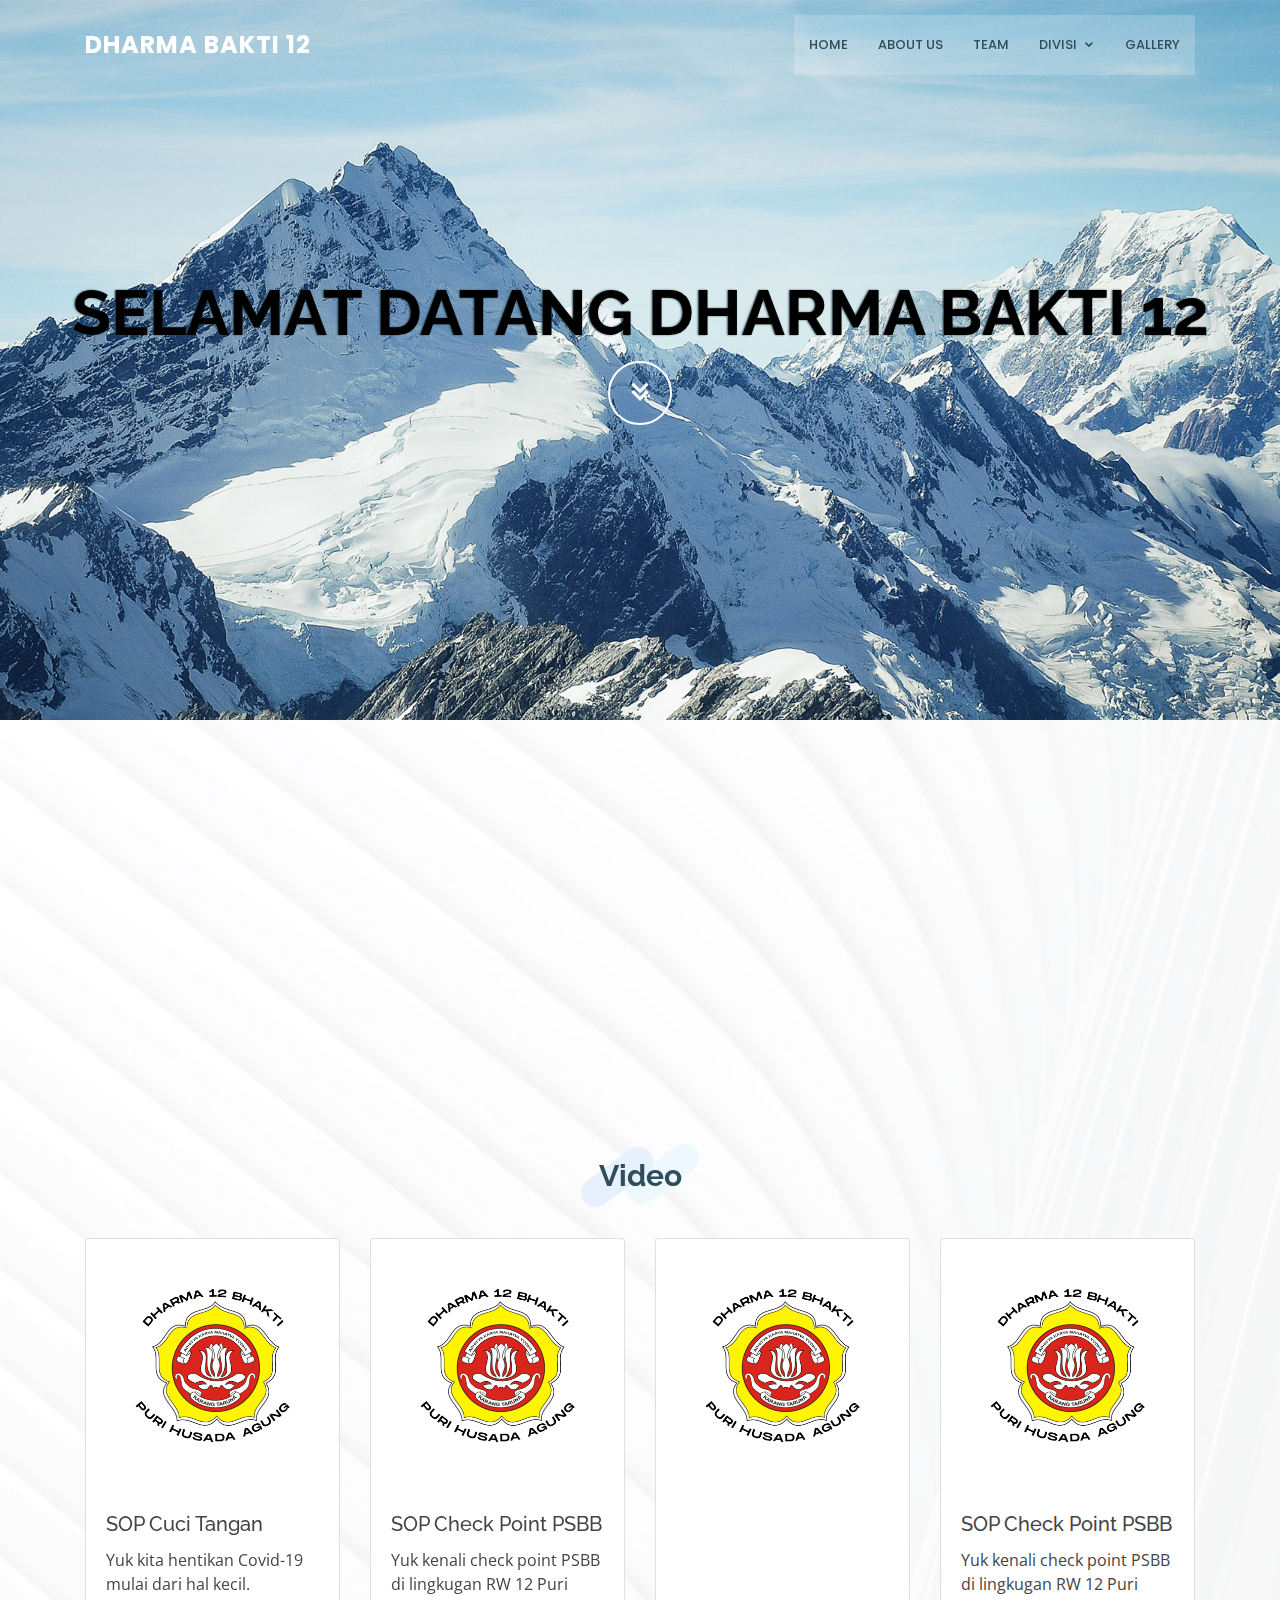
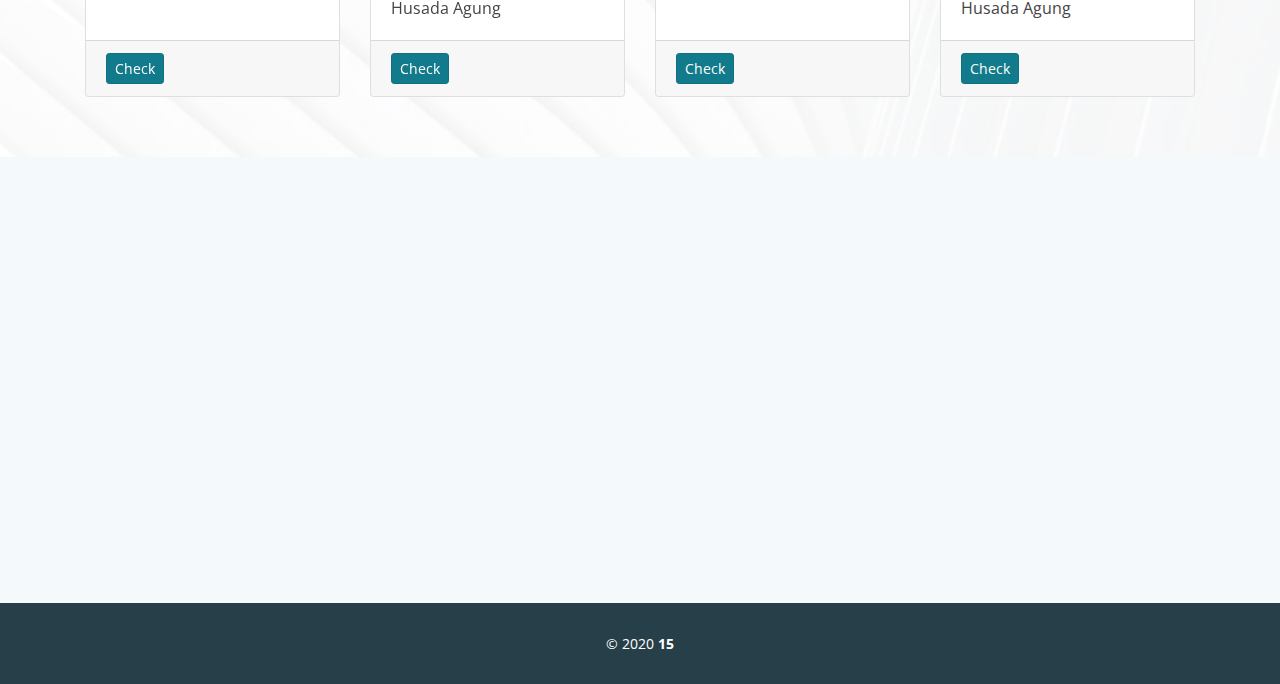
<file: index.html>
<!DOCTYPE html>
<html lang="en">

<head>
  <meta charset="utf-8">
  <meta content="width=device-width, initial-scale=1.0" name="viewport">

  <title>Karang Taruna Dharma Bakti 12</title>
  <meta content="" name="descriptison">
  <meta content="" name="keywords">

  <!-- Favicons -->
  <link href="assets/img/dbakti.png" rel="icon">

  <!-- Google Fonts -->
  <link href="https://fonts.googleapis.com/css?family=Open+Sans:300,300i,400,400i,600,600i,700,700i|Raleway:300,300i,400,400i,500,500i,600,600i,700,700i|Poppins:300,300i,400,400i,500,500i,600,600i,700,700i" rel="stylesheet">

  <!-- Vendor CSS Files -->
  <link href="assets/vendor/bootstrap/css/bootstrap.min.css" rel="stylesheet">
  <link href="assets/vendor/icofont/icofont.min.css" rel="stylesheet">
  <link href="assets/vendor/boxicons/css/boxicons.min.css" rel="stylesheet">
  <link href="assets/vendor/venobox/venobox.css" rel="stylesheet">
  <link href="assets/vendor/owl.carousel/assets/owl.carousel.min.css" rel="stylesheet">
  <link href="assets/vendor/aos/aos.css" rel="stylesheet">

  <!-- Template Main CSS File -->
  <link href="assets/css/style.css" rel="stylesheet">
</head>

<body>

  <!-- ======= Header ======= -->
  <header id="header" class="fixed-top header-transparent">
    <div class="container d-flex align-items-center">

      <div class="logo mr-auto">
        <h1 class="text-light"><a href="index.html"><span>Dharma Bakti 12</span></a></h1>
        <!-- Uncomment below if you prefer to use an image logo -->
        <!-- <a href="index.html"><img src="assets/img/logo.png" alt="" class="img-fluid"></a>-->
      </div>

      <nav class="nav-menu d-none d-lg-block">
        <ul>
          <li><a href="index.html">Home</a></li>
          <li><a href="about.html">About Us</a></li>
          <li><a href="team.html">Team</a></li>
          <li class="drop-down"><a href="">Divisi</a>
            <ul>
              <li><a href="olahraga.html">Olah Raga</a></li>
              <li><a href="ekonomi.html">Ekonomi</a></li>
              <li><a href="agama.html">Agama</a></li>
              <li><a href="humas.html">Humas & Publikasi</a></li>
            </ul>
            <li><a href="gallery.html">Gallery</a></li>
          </li>          

        </ul>
      </nav><!-- .nav-menu -->

    </div>
  </header><!-- End Header -->

  <!-- ======= Hero Section ======= -->
  <section id="hero">
    <div class="hero-container" data-aos="fade-up">
      <h1>Selamat Datang Dharma Bakti 12</h1>
      <a href="#about" class="btn-get-started scrollto"><i class="bx bx-chevrons-down"></i></a>
    </div>
  </section><!-- End Hero -->

  <main id="main">

    <!-- ======= About Section ======= -->
    <section id="about" class="about">
      <div class="container">

        <div class="row no-gutters">
          <div class="content col-xl-5 d-flex align-items-stretch" data-aos="fade-up">
            <div class="content">
              <h3>Karang Taruna Dharma Bakti 12</h3>
              <p>
                Karang Taruna Dharma Bakti 12 merupakan Organisasi yang Berada di Lingkungan RW 12 Puri Husada Agung, Gunung Sindur, Bogor</p>
              <a href="about.html" class="about-btn">About us <i class="bx bx-chevron-right"></i></a>
            </div>
          </div>
          <div class="col-xl-7 d-flex align-items-stretch">
            <div class="icon-boxes d-flex flex-column justify-content-center">
              <div class="row">
                <div class="col-md-6 icon-box" data-aos="fade-up" data-aos-delay="100">
                  <i class="bx bx-football"></i>
                  <h4>Divisi Olahraga</h4>
                  <a href="olahraga.html" class="btn btn-light btn-sm btn-lg active" role="button" aria-pressed="true">Read More</a>
                </div>
                <div class="col-md-6 icon-box" data-aos="fade-up" data-aos-delay="200">
                  <i class="bx bx-receipt"></i>
                  <h4>Divisi Ekonomi</h4>
                  <a href="ekonomi.html" class="btn btn-light btn-sm btn-lg active" role="button" aria-pressed="true">Read More</a>                  
                </div>
                <div class="col-md-6 icon-box" data-aos="fade-up" data-aos-delay="300">
                  <i class="bx bx-home-alt"></i>
                  <h4>Divisi Agama</h4>
                  <a href="agama.html" class="btn btn-light btn-sm btn-lg active" role="button" aria-pressed="true">Read More</a>
                </div>
                <div class="col-md-6 icon-box" data-aos="fade-up" data-aos-delay="400">
                  <i class="bx bx-camera"></i>
                  <h4>Divisi Humas & Publikasi</h4>
                  <a href="humas.html" class="btn btn-light btn-sm btn-lg active" role="button" aria-pressed="true">Read More</a>
                </div>
              </div>
            </div><!-- End .content-->
          </div>
        </div>
            
      <div class="section-title data-aos="fade-up" data-aos-delay="50"">
      <h3>Video</h3>
      </div>
      <div class="card-deck">
      <div class="card">
        <img src="assets/img/dbakti.png" class="card-img-top" alt="...">
        <div class="card-body">
          <h5 class="card-title">SOP Cuci Tangan</h5>
          <p class="card-text">Yuk kita hentikan Covid-19 mulai dari hal kecil.</p>
        </div>
        <div class="card-footer">
          <a href="https://www.instagram.com/tv/B_UKaKNgUDg/?utm_source=ig_web_copy_link" class="btn btn-info btn-sm btn-lg active" role="button" aria-pressed="true">Check</a>
        </div>
      </div>
      <div class="card">
        <img src="assets/img/dbakti.png" class="card-img-top" alt="...">
        <div class="card-body">
          <h5 class="card-title">SOP Check Point PSBB</h5>
          <p class="card-text">Yuk kenali check point PSBB di lingkugan RW 12 Puri Husada Agung</p>
        </div>
        <div class="card-footer">
          <a href="https://www.instagram.com/tv/B_KCFByAspp/?utm_source=ig_web_copy_link" class="btn btn-info btn-sm btn-lg active" role="button" aria-pressed="true">Check</a>
        </div>
      </div>
      <div class="card">
        <img src="assets/img/dbakti.png" class="card-img-top" alt="...">
        <div class="card-body">
          <h5 class="card-title"></h5>
          <p class="card-text"></p>
        </div>
        <div class="card-footer">
          <a href="" class="btn btn-info btn-sm btn-lg active" role="button" aria-pressed="true">Check</a>
        </div>
      </div>
      <div class="card">
        <img src="assets/img/dbakti.png" class="card-img-top" alt="...">
        <div class="card-body">
          <h5 class="card-title">SOP Check Point PSBB</h5>
          <p class="card-text">Yuk kenali check point PSBB di lingkugan RW 12 Puri Husada Agung</p>
        </div>
        <div class="card-footer">
          <a href="https://www.instagram.com/tv/B_KCFByAspp/?utm_source=ig_web_copy_link" class="btn btn-info btn-sm btn-lg active" role="button" aria-pressed="true">Check</a>
        </div>
      </div>
    </div>    

      </div>
    </section><!-- End About Section -->    
    
    <!-- ======= Contact Section ======= -->
    <section id="contact" class="contact section-bg">
      <div class="container">

        <div class="section-title" data-aos="fade-in" data-aos-delay="100">
          <h2>Contact</h2>
        </div>

        <div class="row" data-aos="fade-up" data-aos-delay="100">
          <div class="col-lg-6">
            <div class="info-box mb-4">
              <i class="bx bx-map"></i>
              <h3>Alamat</h3>
              <p>Komplek Puri Husada Agung RW 012, Gunung Sindur, Bogor, 16340</p>
            </div>
          </div>

          <div class="col-lg-3 col-md-6">
            <div class="info-box  mb-4">
              <i class="bx bx-envelope"></i>
              <h3>Email</h3>
              <p>dbakti12@gmail.com</p>
            </div>
          </div>

          <div class="col-lg-3 col-md-6">
            <div class="info-box  mb-4">
              <i class="bx bx-phone-call"></i>
              <h3>Call Us</h3>
              <p>0896-9989-6301</p>
            </div>
          </div>

        </div>

        </div>

      </div>
    </section><!-- End Contact Section -->

  </main><!-- End #main -->

  <!-- ======= Footer ======= -->
  <footer id="footer">
    <div class="footer-top">
    </div>

    <div class="container">
      <div class="copyright">
        &copy; 2020 <strong><span>15</span></strong>
      </div>
      <div class="credits">
        <!-- All the links in the footer should remain intact. -->
        <!-- You can delete the links only if you purchased the pro version. -->
        <!-- Licensing information: https://bootstrapmade.com/license/ -->
        <!-- Purchase the pro version with working PHP/AJAX contact form: https://bootstrapmade.com/squadfree-free-bootstrap-template-creative/ -->
      </div>
    </div>
  </footer><!-- End Footer -->

  <a href="#" class="back-to-top"><i class="icofont-simple-up"></i></a>

  <!-- Vendor JS Files -->
  <script src="assets/vendor/jquery/jquery.min.js"></script>
  <script src="assets/vendor/bootstrap/js/bootstrap.bundle.min.js"></script>
  <script src="assets/vendor/jquery.easing/jquery.easing.min.js"></script>
  <script src="assets/vendor/php-email-form/validate.js"></script>
  <script src="assets/vendor/waypoints/jquery.waypoints.min.js"></script>
  <script src="assets/vendor/counterup/counterup.min.js"></script>
  <script src="assets/vendor/isotope-layout/isotope.pkgd.min.js"></script>
  <script src="assets/vendor/venobox/venobox.min.js"></script>
  <script src="assets/vendor/owl.carousel/owl.carousel.min.js"></script>
  <script src="assets/vendor/aos/aos.js"></script>

  <!-- Template Main JS File -->
  <script src="assets/js/main.js"></script>

</body>

</html>
</file>
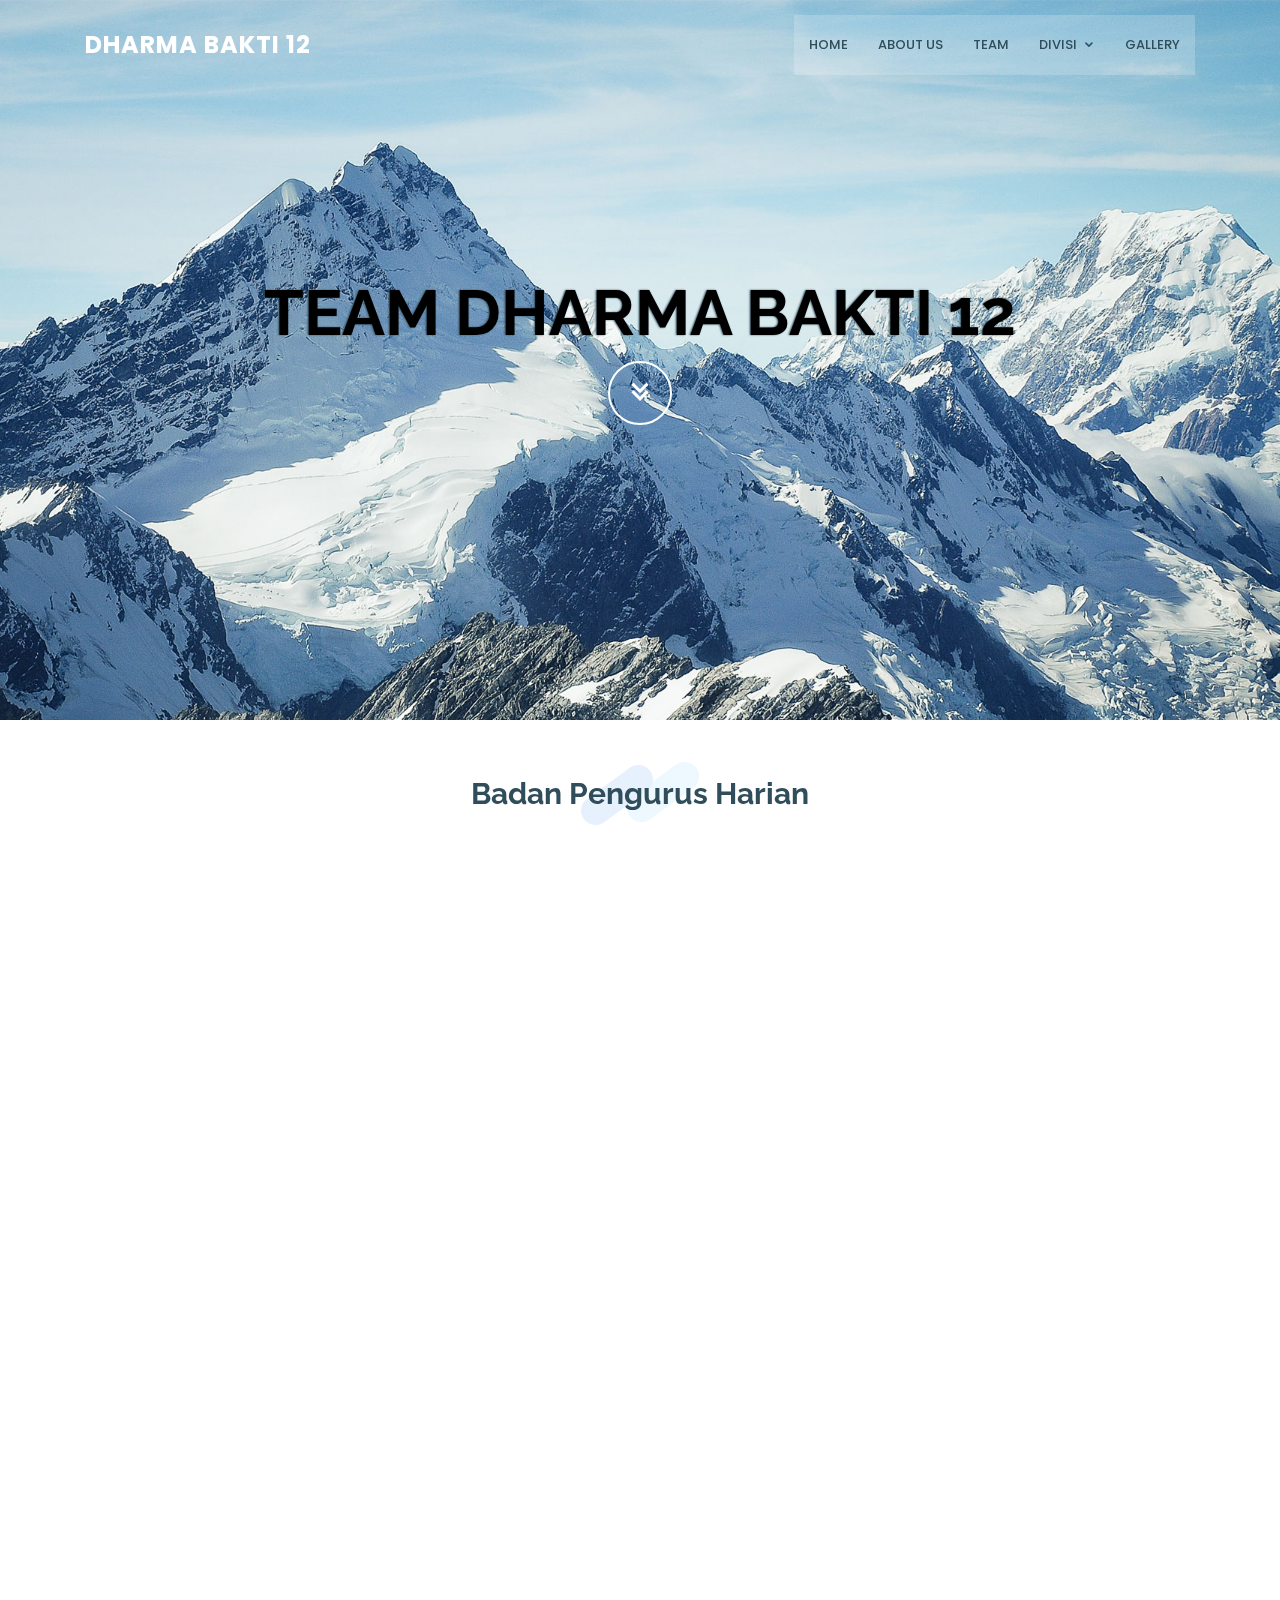
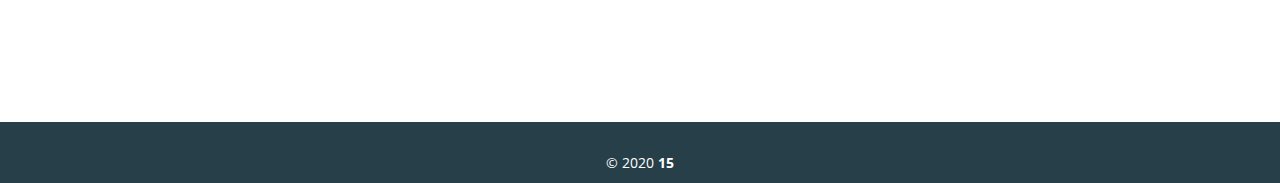
<file: team.html>
<!DOCTYPE html>
<html lang="en">

<head>
  <meta charset="utf-8">
  <meta content="width=device-width, initial-scale=1.0" name="viewport">

  <title>Karang Taruna Dharma Bakti 12</title>
  <meta content="" name="descriptison">
  <meta content="" name="keywords">

  <!-- Favicons -->
  <link href="assets/img/dbakti.png" rel="icon">

  <!-- Google Fonts -->
  <link href="https://fonts.googleapis.com/css?family=Open+Sans:300,300i,400,400i,600,600i,700,700i|Raleway:300,300i,400,400i,500,500i,600,600i,700,700i|Poppins:300,300i,400,400i,500,500i,600,600i,700,700i" rel="stylesheet">

  <!-- Vendor CSS Files -->
  <link href="assets/vendor/bootstrap/css/bootstrap.min.css" rel="stylesheet">
  <link href="assets/vendor/icofont/icofont.min.css" rel="stylesheet">
  <link href="assets/vendor/boxicons/css/boxicons.min.css" rel="stylesheet">
  <link href="assets/vendor/venobox/venobox.css" rel="stylesheet">
  <link href="assets/vendor/owl.carousel/assets/owl.carousel.min.css" rel="stylesheet">
  <link href="assets/vendor/aos/aos.css" rel="stylesheet">

  <!-- Template Main CSS File -->
  <link href="assets/css/style2.css" rel="stylesheet">

</head>

<body>

  <!-- ======= Header ======= -->
  <header id="header" class="fixed-top header-transparent">
    <div class="container d-flex align-items-center">

      <div class="logo mr-auto">
        <h1 class="text-light"><a href="index.html"><span>Dharma Bakti 12</span></a></h1>
        <!-- Uncomment below if you prefer to use an image logo -->
        <!-- <a href="index.html"><img src="assets/img/logo.png" alt="" class="img-fluid"></a>-->
      </div>

      <nav class="nav-menu d-none d-lg-block">
        <ul>
          <li><a href="index.html">Home</a></li>
          <li><a href="about.html">About Us</a></li>
          <li><a href="team.html">Team</a></li>
          <li class="drop-down"><a href="">Divisi</a>
            <ul>
              <li><a href="olahraga.html">Olah Raga</a></li>
              <li><a href="ekonomi.html">Ekonomi</a></li>
              <li><a href="agama.html">Agama</a></li>
              <li><a href="humas.html">Humas & Publikasi</a></li>
            </ul>
            <li><a href="gallery.html">Gallery</a></li>
          </li>
        </ul>
      </nav><!-- .nav-menu -->

    </div>
  </header><!-- End Header -->

  <!-- ======= Hero Section ======= -->
  <section id="hero">
    <div class="hero-container" data-aos="fade-in">
      <h1>Team Dharma Bakti 12</h1>
      <a href="#team" class="btn-get-started scrollto"><i class="bx bx-chevrons-down"></i></a>
    </div>
  </section>

  <!-- ======= Team Section ======= -->
    <section id="team" class="team">
      <div class="container">

        <div class="section-title" data-aos="fade-in" data-aos-delay="100">
          <h3>Badan Pengurus Harian</h3>
        </div>

        <div class="row">

          <div class="col-lg-3 col-md-5">
            <div class="member" data-aos="fade-up">
              <div class="pic"><img src="assets/img/team/team-1.jpg" class="img-fluid" alt=""></div>
              <div class="member-info">
                <h4>Iskandar Ikhwani</h4>
                <span>Ketua</span>
                <div class="social">
                  <a href=""><i class="icofont-file-alt"></i></a>                  
                  <a href="https://www.instagram.com/iskandarikhwani/"><i class="icofont-instagram"></i></a>
                </div>
              </div>
            </div>
          </div>

          <div class="col-lg-3 col-md-5">
            <div class="member" data-aos="fade-up" data-aos-delay="150">
              <div class="pic"><img src="assets/img/team/team-3.jpg" class="img-fluid" alt=""></div>
              <div class="member-info">
                <h4>Suntoro Pragondo</h4>
                <span>Wakil Ketua</span>
                <div class="social">
                  <a href=""><i class="icofont-file-alt"></i></a>
                  <a href=""><i class="icofont-instagram"></i></a>
                </div>
              </div>
            </div>
          </div>

          <div class="col-lg-3 col-md-5">
            <div class="member" data-aos="fade-up" data-aos-delay="300">
              <div class="pic"><img src="assets/img/team/team-3.jpg" class="img-fluid" alt=""></div>
              <div class="member-info">
                <h4>Meifans Abdillah Saputra</h4>
                <span>Sekretaris</span>
                <div class="social">
                  <a href=""><i class="icofont-file-alt"></i></a>
                  <a href="https://www.instagram.com/fanmeifan13/"><i class="icofont-instagram"></i></a>
                </div>
              </div>
            </div>
          </div>

          <div class="col-lg-3 col-md-5">
            <div class="member" data-aos="fade-up" data-aos-delay="300">
              <div class="pic"><img src="assets/img/team/team-2.jpg" class="img-fluid" alt=""></div>
              <div class="member-info">
                <h4>Niswah Meuraxa</h4>
                <span>Bendahara</span>
                <div class="social">
                  <a href=""><i class="icofont-file-alt"></i></a>
                  <a href="https://www.instagram.com/niswahniss_/"><i class="icofont-instagram"></i></a>
                </div>
              </div>
            </div>
          </div>

        </div>

        <div class="section-title" data-aos="fade-in" data-aos-delay="100">
          <h3>Ketua Divisi</h3>          
        </div>

        <div class="row">

          <div class="col-lg-3 col-md-5">
            <div class="member" data-aos="fade-up">
              <div class="pic"><img src="assets/img/team/team-1.jpg" class="img-fluid" alt=""></div>
              <div class="member-info">
                <h4>Achmad Fauzi</h4>
                <span>Ketua Divisi Olahraga</span>
                <div class="social">
                  <a href=""><i class="icofont-file-alt"></i></a>
                  <a href="https://www.instagram.com/ahmad_fauzi_210/"><i class="icofont-instagram"></i></a>
                </div>
              </div>
            </div>
          </div>

          <div class="col-lg-3 col-md-5">
            <div class="member" data-aos="fade-up" data-aos-delay="150">
              <div class="pic"><img src="assets/img/team/team-2.jpg" class="img-fluid" alt=""></div>
              <div class="member-info">
                <h4>Destiana Safirah</h4>
                <span>Ketua Divisi Ekonomi</span>
                <div class="social">
                  <a href=""><i class="icofont-file-alt"></i></a>
                  <a href="https://www.instagram.com/destianasafirah/"><i class="icofont-instagram"></i></a>
                </div>
              </div>
            </div>
          </div>

          <div class="col-lg-3 col-md-5">
            <div class="member" data-aos="fade-up" data-aos-delay="300">
              <div class="pic"><img src="assets/img/team/team-1.jpg" class="img-fluid" alt=""></div>
              <div class="member-info">
                <h4>Ismail Dwi Nugroho</h4>
                <span>Ketua Divisi Agama</span>
                <div class="social">
                  <a href=""><i class="icofont-file-alt"></i></a>
                  <a href="https://www.instagram.com/cek_ajamail/"><i class="icofont-instagram"></i></a>
                </div>
              </div>
            </div>
          </div>

          <div class="col-lg-3 col-md-5">
            <div class="member" data-aos="fade-up" data-aos-delay="300">
              <div class="pic"><img src="assets/img/team/team-1.jpg" class="img-fluid" alt=""></div>
              <div class="member-info">
                <h4>Fajar Randika</h4>
                <span>Ketua Divisi Humas & Publikasi</span>                
                <div class="social">
                  <a href=""><i class="icofont-file-alt"></i></a>
                  <a href="https://www.instagram.com/notsymbiote/"><i class="icofont-instagram"></i></a>
                </div>
              </div>
            </div>
          </div>

        </div>

      </div>
    </section>
    <!-- End Team Section -->    
    <!-- ======= Footer ======= -->
  <footer id="footer">
    <div class="footer-top">
    </div>

    <div class="container">
      <div class="copyright">
        &copy; 2020 <strong><span>15</span></strong>
      </div>
      <div class="credits">
        <!-- All the links in the footer should remain intact. -->
        <!-- You can delete the links only if you purchased the pro version. -->
        <!-- Licensing information: https://bootstrapmade.com/license/ -->
        <!-- Purchase the pro version with working PHP/AJAX contact form: https://bootstrapmade.com/squadfree-free-bootstrap-template-creative/ -->
      </div>
    </div>
  </footer><!-- End Footer -->
  <a href="#" class="back-to-top"><i class="icofont-simple-up"></i></a>

  <!-- Vendor JS Files -->
  <script src="assets/vendor/jquery/jquery.min.js"></script>
  <script src="assets/vendor/bootstrap/js/bootstrap.bundle.min.js"></script>
  <script src="assets/vendor/jquery.easing/jquery.easing.min.js"></script>
  <script src="assets/vendor/php-email-form/validate.js"></script>
  <script src="assets/vendor/waypoints/jquery.waypoints.min.js"></script>
  <script src="assets/vendor/counterup/counterup.min.js"></script>
  <script src="assets/vendor/isotope-layout/isotope.pkgd.min.js"></script>
  <script src="assets/vendor/venobox/venobox.min.js"></script>
  <script src="assets/vendor/owl.carousel/owl.carousel.min.js"></script>
  <script src="assets/vendor/aos/aos.js"></script>

  <!-- Template Main JS File -->
  <script src="assets/js/main.js"></script>

</body>

</html>
</file>
<file: assets/vendor/venobox/venobox.css>
/* ------ venobox.css --------*/
.vbox-overlay *, .vbox-overlay *:before, .vbox-overlay *:after{
    -webkit-backface-visibility: hidden;
    -webkit-box-sizing:border-box;
    -moz-box-sizing:border-box;
    box-sizing:border-box;
}
.vbox-overlay * { 
    -webkit-backface-visibility: visible;
    backface-visibility: visible;
}
.vbox-overlay{
    display: -webkit-flex;
    display: flex;
    -webkit-flex-direction: column;
    flex-direction: column;
    -webkit-justify-content: center;
    justify-content: center;
    -webkit-align-items: center;
    align-items: center;
    position: fixed;
    left: 0;
    top: 0;
    bottom: 0;
    right: 0;
    z-index: 999999;
}

/* ----- navigation ----- */
.vbox-title{
    width: 100%;
    height: 40px;
    float: left;
    text-align: center;
    line-height: 28px;
    font-size: 12px;
    padding: 6px 50px;
    overflow: hidden;
    position: fixed;
    display: none;
    left: 0;
    z-index: 89;
}
.vbox-close{
    cursor: pointer;
    position: fixed;
    top: -1px;
    right: 0;
    width: 50px;
    height: 40px;
    padding: 6px;
    display: block;
    background-position:10px center;
    overflow: hidden;
    font-size: 24px;
    line-height: 1;
    text-align: center;
    z-index: 99;
}
.vbox-left{
    cursor: pointer;
    position: fixed;
    left: 0;
    height: 40px;
    overflow: hidden;
    line-height: 28px;
    font-size: 12px;
    z-index: 99;
    display: flex;
    align-items:center;
}
.vbox-num{
    display: inline-block;
    margin: 6px 0 6px 15px;
}
/* ----- Social share ----- */
.vbox-share{
    line-height: 28px;
    font-size: 12px;
    overflow: hidden;
    position: fixed;
    left: 0;
    z-index: 98;
    display: flex;
    align-items:center;
    justify-content: center;
    width: 100%;
    text-align: center;
}
.vbox-share svg{
    max-height: 28px;
    width: 28px;
    z-index: 10;
    margin-left: 12px;
    margin-top: 6px;
    margin-bottom: 6px;
    vertical-align: middle;
}


/* ----- navigation ARROWS ----- */
.vbox-next, .vbox-prev{
    position: fixed;
    top: 50%;
    margin-top: -15px;
    overflow: hidden;
    cursor: pointer;
    display: block;
    width: 45px;
    height: 45px;
    z-index: 99;
}
.vbox-next span, .vbox-prev span{
    position: relative;
    width: 20px;
    height: 20px;
    border: 2px solid transparent;
    border-top-color: #B6B6B6;
    border-right-color: #B6B6B6;
    text-indent: -100px;
    position: absolute;
    top: 8px;
    display: block;
}
.vbox-prev{
    left: 15px;
}
.vbox-next{
    right: 15px;
}
.vbox-prev span{
    left: 10px;
    -ms-transform: rotate(-135deg);
    -webkit-transform: rotate(-135deg);
    transform: rotate(-135deg);
}
.vbox-next span{
    -ms-transform: rotate(45deg);
    -webkit-transform: rotate(45deg);
    transform: rotate(45deg);
    right: 10px;
}
/* ------- inline window ------ */
.vbox-inline{
    width: 420px;
    height: 315px;
    height: 70vh;
    padding: 10px;
    background: #fff;
    margin: 0 auto;
    overflow: auto;
    text-align: left;
}
/* ------- Video & iFrames window ------ */
.venoframe{
    max-width: 100%;
    width: 100%;
    border: none;
    width: 100%;
    height: 260px;
    height: 70vh;
}
.venoframe.vbvid{
    height: 260px;
}
@media (min-width: 768px) {
    .venoframe, .vbox-inline{
        width: 90%;
        height: 360px;
        height: 70vh;
    }
    .venoframe.vbvid{
        width: 640px;
        height: 360px;
    }
}
@media (min-width: 992px) {
    .venoframe, .vbox-inline{
        max-width: 1200px;
        width: 80%;
        height: 540px;
        height: 70vh;
    }
    .venoframe.vbvid{
        width: 960px;
        height: 540px;
    }
}
/* 
Please do NOT edit this part! 
or at least read this note: http://i.imgur.com/7C0ws9e.gif
*/
.vbox-open{
    overflow: hidden;
}
.vbox-container{
    position: absolute;
    left: 0;
    right: 0;
    top: 0;
    bottom: 0;
    overflow-x: hidden;
    overflow-y: scroll;
    overflow-scrolling: touch;
    -webkit-overflow-scrolling: touch;
    z-index: 20;
    max-height: 100%;

}

.vbox-content{
    text-align: center;
    float: left;
    width: 100%;
    position: relative;
    overflow: hidden;
    padding: 20px 4%;
}
.vbox-container img{
    max-width: 100%;
    height: auto;
}
.vbox-figlio{
    box-shadow: 0 0 12px rgba(0,0,0,0.19), 0 6px 6px rgba(0,0,0,0.23);
    max-width: 100%;
    text-align: initial;
}
img.vbox-figlio{
    -webkit-user-select: none;
-khtml-user-select: none;
-moz-user-select: none;
-o-user-select: none;
user-select: none;
}
.vbox-content.swipe-left{
    margin-left: -200px !important;
}
.vbox-content.swipe-right{
    margin-left: 200px !important;
}
.vbox-animated{
    webkit-transition: margin 300ms ease-out;
    transition: margin 300ms ease-out;
}

/* ---------- preloader ----------
 * SPINKIT 
 * http://tobiasahlin.com/spinkit/
-------------------------------- */
.sk-double-bounce,.sk-rotating-plane{width:40px;height:40px;margin:40px auto}.sk-rotating-plane{background-color:#333;-webkit-animation:sk-rotatePlane 1.2s infinite ease-in-out;animation:sk-rotatePlane 1.2s infinite ease-in-out}@-webkit-keyframes sk-rotatePlane{0%{-webkit-transform:perspective(120px) rotateX(0) rotateY(0);transform:perspective(120px) rotateX(0) rotateY(0)}50%{-webkit-transform:perspective(120px) rotateX(-180.1deg) rotateY(0);transform:perspective(120px) rotateX(-180.1deg) rotateY(0)}100%{-webkit-transform:perspective(120px) rotateX(-180deg) rotateY(-179.9deg);transform:perspective(120px) rotateX(-180deg) rotateY(-179.9deg)}}@keyframes sk-rotatePlane{0%{-webkit-transform:perspective(120px) rotateX(0) rotateY(0);transform:perspective(120px) rotateX(0) rotateY(0)}50%{-webkit-transform:perspective(120px) rotateX(-180.1deg) rotateY(0);transform:perspective(120px) rotateX(-180.1deg) rotateY(0)}100%{-webkit-transform:perspective(120px) rotateX(-180deg) rotateY(-179.9deg);transform:perspective(120px) rotateX(-180deg) rotateY(-179.9deg)}}.sk-double-bounce{position:relative}.sk-double-bounce .sk-child{width:100%;height:100%;border-radius:50%;background-color:#333;opacity:.6;position:absolute;top:0;left:0;-webkit-animation:sk-doubleBounce 2s infinite ease-in-out;animation:sk-doubleBounce 2s infinite ease-in-out}.sk-chasing-dots .sk-child,.sk-spinner-pulse,.sk-three-bounce .sk-child{background-color:#333;border-radius:100%}.sk-double-bounce .sk-double-bounce2{-webkit-animation-delay:-1s;animation-delay:-1s}@-webkit-keyframes sk-doubleBounce{0%,100%{-webkit-transform:scale(0);transform:scale(0)}50%{-webkit-transform:scale(1);transform:scale(1)}}@keyframes sk-doubleBounce{0%,100%{-webkit-transform:scale(0);transform:scale(0)}50%{-webkit-transform:scale(1);transform:scale(1)}}.sk-wave{margin:40px auto;width:50px;height:40px;text-align:center;font-size:10px}.sk-wave .sk-rect{background-color:#333;height:100%;width:6px;display:inline-block;-webkit-animation:sk-waveStretchDelay 1.2s infinite ease-in-out;animation:sk-waveStretchDelay 1.2s infinite ease-in-out}.sk-wave .sk-rect1{-webkit-animation-delay:-1.2s;animation-delay:-1.2s}.sk-wave .sk-rect2{-webkit-animation-delay:-1.1s;animation-delay:-1.1s}.sk-wave .sk-rect3{-webkit-animation-delay:-1s;animation-delay:-1s}.sk-wave .sk-rect4{-webkit-animation-delay:-.9s;animation-delay:-.9s}.sk-wave .sk-rect5{-webkit-animation-delay:-.8s;animation-delay:-.8s}@-webkit-keyframes sk-waveStretchDelay{0%,100%,40%{-webkit-transform:scaleY(.4);transform:scaleY(.4)}20%{-webkit-transform:scaleY(1);transform:scaleY(1)}}@keyframes sk-waveStretchDelay{0%,100%,40%{-webkit-transform:scaleY(.4);transform:scaleY(.4)}20%{-webkit-transform:scaleY(1);transform:scaleY(1)}}.sk-wandering-cubes{margin:40px auto;width:40px;height:40px;position:relative}.sk-wandering-cubes .sk-cube{background-color:#333;width:10px;height:10px;position:absolute;top:0;left:0;-webkit-animation:sk-wanderingCube 1.8s ease-in-out -1.8s infinite both;animation:sk-wanderingCube 1.8s ease-in-out -1.8s infinite both}.sk-chasing-dots,.sk-spinner-pulse{width:40px;height:40px;margin:40px auto}.sk-wandering-cubes .sk-cube2{-webkit-animation-delay:-.9s;animation-delay:-.9s}@-webkit-keyframes sk-wanderingCube{0%{-webkit-transform:rotate(0);transform:rotate(0)}25%{-webkit-transform:translateX(30px) rotate(-90deg) scale(.5);transform:translateX(30px) rotate(-90deg) scale(.5)}50%{-webkit-transform:translateX(30px) translateY(30px) rotate(-179deg);transform:translateX(30px) translateY(30px) rotate(-179deg)}50.1%{-webkit-transform:translateX(30px) translateY(30px) rotate(-180deg);transform:translateX(30px) translateY(30px) rotate(-180deg)}75%{-webkit-transform:translateX(0) translateY(30px) rotate(-270deg) scale(.5);transform:translateX(0) translateY(30px) rotate(-270deg) scale(.5)}100%{-webkit-transform:rotate(-360deg);transform:rotate(-360deg)}}@keyframes sk-wanderingCube{0%{-webkit-transform:rotate(0);transform:rotate(0)}25%{-webkit-transform:translateX(30px) rotate(-90deg) scale(.5);transform:translateX(30px) rotate(-90deg) scale(.5)}50%{-webkit-transform:translateX(30px) translateY(30px) rotate(-179deg);transform:translateX(30px) translateY(30px) rotate(-179deg)}50.1%{-webkit-transform:translateX(30px) translateY(30px) rotate(-180deg);transform:translateX(30px) translateY(30px) rotate(-180deg)}75%{-webkit-transform:translateX(0) translateY(30px) rotate(-270deg) scale(.5);transform:translateX(0) translateY(30px) rotate(-270deg) scale(.5)}100%{-webkit-transform:rotate(-360deg);transform:rotate(-360deg)}}.sk-spinner-pulse{-webkit-animation:sk-pulseScaleOut 1s infinite ease-in-out;animation:sk-pulseScaleOut 1s infinite ease-in-out}@-webkit-keyframes sk-pulseScaleOut{0%{-webkit-transform:scale(0);transform:scale(0)}100%{-webkit-transform:scale(1);transform:scale(1);opacity:0}}@keyframes sk-pulseScaleOut{0%{-webkit-transform:scale(0);transform:scale(0)}100%{-webkit-transform:scale(1);transform:scale(1);opacity:0}}.sk-chasing-dots{position:relative;text-align:center;-webkit-animation:sk-chasingDotsRotate 2s infinite linear;animation:sk-chasingDotsRotate 2s infinite linear}.sk-chasing-dots .sk-child{width:60%;height:60%;display:inline-block;position:absolute;top:0;-webkit-animation:sk-chasingDotsBounce 2s infinite ease-in-out;animation:sk-chasingDotsBounce 2s infinite ease-in-out}.sk-chasing-dots .sk-dot2{top:auto;bottom:0;-webkit-animation-delay:-1s;animation-delay:-1s}@-webkit-keyframes sk-chasingDotsRotate{100%{-webkit-transform:rotate(360deg);transform:rotate(360deg)}}@keyframes sk-chasingDotsRotate{100%{-webkit-transform:rotate(360deg);transform:rotate(360deg)}}@-webkit-keyframes sk-chasingDotsBounce{0%,100%{-webkit-transform:scale(0);transform:scale(0)}50%{-webkit-transform:scale(1);transform:scale(1)}}@keyframes sk-chasingDotsBounce{0%,100%{-webkit-transform:scale(0);transform:scale(0)}50%{-webkit-transform:scale(1);transform:scale(1)}}.sk-three-bounce{margin:40px auto;width:80px;text-align:center}.sk-three-bounce .sk-child{width:20px;height:20px;display:inline-block;-webkit-animation:sk-three-bounce 1.4s ease-in-out 0s infinite both;animation:sk-three-bounce 1.4s ease-in-out 0s infinite both}.sk-circle .sk-child:before,.sk-fading-circle .sk-circle:before{display:block;border-radius:100%;content:'';background-color:#333}.sk-three-bounce .sk-bounce1{-webkit-animation-delay:-.32s;animation-delay:-.32s}.sk-three-bounce .sk-bounce2{-webkit-animation-delay:-.16s;animation-delay:-.16s}@-webkit-keyframes sk-three-bounce{0%,100%,80%{-webkit-transform:scale(0);transform:scale(0)}40%{-webkit-transform:scale(1);transform:scale(1)}}@keyframes sk-three-bounce{0%,100%,80%{-webkit-transform:scale(0);transform:scale(0)}40%{-webkit-transform:scale(1);transform:scale(1)}}.sk-circle{margin:40px auto;width:40px;height:40px;position:relative}.sk-circle .sk-child{width:100%;height:100%;position:absolute;left:0;top:0}.sk-circle .sk-child:before{margin:0 auto;width:15%;height:15%;-webkit-animation:sk-circleBounceDelay 1.2s infinite ease-in-out both;animation:sk-circleBounceDelay 1.2s infinite ease-in-out both}.sk-circle .sk-circle2{-webkit-transform:rotate(30deg);-ms-transform:rotate(30deg);transform:rotate(30deg)}.sk-circle .sk-circle3{-webkit-transform:rotate(60deg);-ms-transform:rotate(60deg);transform:rotate(60deg)}.sk-circle .sk-circle4{-webkit-transform:rotate(90deg);-ms-transform:rotate(90deg);transform:rotate(90deg)}.sk-circle .sk-circle5{-webkit-transform:rotate(120deg);-ms-transform:rotate(120deg);transform:rotate(120deg)}.sk-circle .sk-circle6{-webkit-transform:rotate(150deg);-ms-transform:rotate(150deg);transform:rotate(150deg)}.sk-circle .sk-circle7{-webkit-transform:rotate(180deg);-ms-transform:rotate(180deg);transform:rotate(180deg)}.sk-circle .sk-circle8{-webkit-transform:rotate(210deg);-ms-transform:rotate(210deg);transform:rotate(210deg)}.sk-circle .sk-circle9{-webkit-transform:rotate(240deg);-ms-transform:rotate(240deg);transform:rotate(240deg)}.sk-circle .sk-circle10{-webkit-transform:rotate(270deg);-ms-transform:rotate(270deg);transform:rotate(270deg)}.sk-circle .sk-circle11{-webkit-transform:rotate(300deg);-ms-transform:rotate(300deg);transform:rotate(300deg)}.sk-circle .sk-circle12{-webkit-transform:rotate(330deg);-ms-transform:rotate(330deg);transform:rotate(330deg)}.sk-circle .sk-circle2:before{-webkit-animation-delay:-1.1s;animation-delay:-1.1s}.sk-circle .sk-circle3:before{-webkit-animation-delay:-1s;animation-delay:-1s}.sk-circle .sk-circle4:before{-webkit-animation-delay:-.9s;animation-delay:-.9s}.sk-circle .sk-circle5:before{-webkit-animation-delay:-.8s;animation-delay:-.8s}.sk-circle .sk-circle6:before{-webkit-animation-delay:-.7s;animation-delay:-.7s}.sk-circle .sk-circle7:before{-webkit-animation-delay:-.6s;animation-delay:-.6s}.sk-circle .sk-circle8:before{-webkit-animation-delay:-.5s;animation-delay:-.5s}.sk-circle .sk-circle9:before{-webkit-animation-delay:-.4s;animation-delay:-.4s}.sk-circle .sk-circle10:before{-webkit-animation-delay:-.3s;animation-delay:-.3s}.sk-circle .sk-circle11:before{-webkit-animation-delay:-.2s;animation-delay:-.2s}.sk-circle .sk-circle12:before{-webkit-animation-delay:-.1s;animation-delay:-.1s}@-webkit-keyframes sk-circleBounceDelay{0%,100%,80%{-webkit-transform:scale(0);transform:scale(0)}40%{-webkit-transform:scale(1);transform:scale(1)}}@keyframes sk-circleBounceDelay{0%,100%,80%{-webkit-transform:scale(0);transform:scale(0)}40%{-webkit-transform:scale(1);transform:scale(1)}}.sk-cube-grid{width:40px;height:40px;margin:40px auto}.sk-cube-grid .sk-cube{width:33.33%;height:33.33%;background-color:#333;float:left;-webkit-animation:sk-cubeGridScaleDelay 1.3s infinite ease-in-out;animation:sk-cubeGridScaleDelay 1.3s infinite ease-in-out}.sk-cube-grid .sk-cube1{-webkit-animation-delay:.2s;animation-delay:.2s}.sk-cube-grid .sk-cube2{-webkit-animation-delay:.3s;animation-delay:.3s}.sk-cube-grid .sk-cube3{-webkit-animation-delay:.4s;animation-delay:.4s}.sk-cube-grid .sk-cube4{-webkit-animation-delay:.1s;animation-delay:.1s}.sk-cube-grid .sk-cube5{-webkit-animation-delay:.2s;animation-delay:.2s}.sk-cube-grid .sk-cube6{-webkit-animation-delay:.3s;animation-delay:.3s}.sk-cube-grid .sk-cube7{-webkit-animation-delay:0ms;animation-delay:0ms}.sk-cube-grid .sk-cube8{-webkit-animation-delay:.1s;animation-delay:.1s}.sk-cube-grid .sk-cube9{-webkit-animation-delay:.2s;animation-delay:.2s}@-webkit-keyframes sk-cubeGridScaleDelay{0%,100%,70%{-webkit-transform:scale3D(1,1,1);transform:scale3D(1,1,1)}35%{-webkit-transform:scale3D(0,0,1);transform:scale3D(0,0,1)}}@keyframes sk-cubeGridScaleDelay{0%,100%,70%{-webkit-transform:scale3D(1,1,1);transform:scale3D(1,1,1)}35%{-webkit-transform:scale3D(0,0,1);transform:scale3D(0,0,1)}}.sk-fading-circle{margin:40px auto;width:40px;height:40px;position:relative}.sk-fading-circle .sk-circle{width:100%;height:100%;position:absolute;left:0;top:0}.sk-fading-circle .sk-circle:before{margin:0 auto;width:15%;height:15%;-webkit-animation:sk-circleFadeDelay 1.2s infinite ease-in-out both;animation:sk-circleFadeDelay 1.2s infinite ease-in-out both}.sk-fading-circle .sk-circle2{-webkit-transform:rotate(30deg);-ms-transform:rotate(30deg);transform:rotate(30deg)}.sk-fading-circle .sk-circle3{-webkit-transform:rotate(60deg);-ms-transform:rotate(60deg);transform:rotate(60deg)}.sk-fading-circle .sk-circle4{-webkit-transform:rotate(90deg);-ms-transform:rotate(90deg);transform:rotate(90deg)}.sk-fading-circle .sk-circle5{-webkit-transform:rotate(120deg);-ms-transform:rotate(120deg);transform:rotate(120deg)}.sk-fading-circle .sk-circle6{-webkit-transform:rotate(150deg);-ms-transform:rotate(150deg);transform:rotate(150deg)}.sk-fading-circle .sk-circle7{-webkit-transform:rotate(180deg);-ms-transform:rotate(180deg);transform:rotate(180deg)}.sk-fading-circle .sk-circle8{-webkit-transform:rotate(210deg);-ms-transform:rotate(210deg);transform:rotate(210deg)}.sk-fading-circle .sk-circle9{-webkit-transform:rotate(240deg);-ms-transform:rotate(240deg);transform:rotate(240deg)}.sk-fading-circle .sk-circle10{-webkit-transform:rotate(270deg);-ms-transform:rotate(270deg);transform:rotate(270deg)}.sk-fading-circle .sk-circle11{-webkit-transform:rotate(300deg);-ms-transform:rotate(300deg);transform:rotate(300deg)}.sk-fading-circle .sk-circle12{-webkit-transform:rotate(330deg);-ms-transform:rotate(330deg);transform:rotate(330deg)}.sk-fading-circle .sk-circle2:before{-webkit-animation-delay:-1.1s;animation-delay:-1.1s}.sk-fading-circle .sk-circle3:before{-webkit-animation-delay:-1s;animation-delay:-1s}.sk-fading-circle .sk-circle4:before{-webkit-animation-delay:-.9s;animation-delay:-.9s}.sk-fading-circle .sk-circle5:before{-webkit-animation-delay:-.8s;animation-delay:-.8s}.sk-fading-circle .sk-circle6:before{-webkit-animation-delay:-.7s;animation-delay:-.7s}.sk-fading-circle .sk-circle7:before{-webkit-animation-delay:-.6s;animation-delay:-.6s}.sk-fading-circle .sk-circle8:before{-webkit-animation-delay:-.5s;animation-delay:-.5s}.sk-fading-circle .sk-circle9:before{-webkit-animation-delay:-.4s;animation-delay:-.4s}.sk-fading-circle .sk-circle10:before{-webkit-animation-delay:-.3s;animation-delay:-.3s}.sk-fading-circle .sk-circle11:before{-webkit-animation-delay:-.2s;animation-delay:-.2s}.sk-fading-circle .sk-circle12:before{-webkit-animation-delay:-.1s;animation-delay:-.1s}@-webkit-keyframes sk-circleFadeDelay{0%,100%,39%{opacity:0}40%{opacity:1}}@keyframes sk-circleFadeDelay{0%,100%,39%{opacity:0}40%{opacity:1}}.sk-folding-cube{margin:40px auto;width:40px;height:40px;position:relative;-webkit-transform:rotateZ(45deg);transform:rotateZ(45deg)}.sk-folding-cube .sk-cube{float:left;width:50%;height:50%;position:relative;-webkit-transform:scale(1.1);-ms-transform:scale(1.1);transform:scale(1.1)}.sk-folding-cube .sk-cube:before{content:'';position:absolute;top:0;left:0;width:100%;height:100%;background-color:#333;-webkit-animation:sk-foldCubeAngle 2.4s infinite linear both;animation:sk-foldCubeAngle 2.4s infinite linear both;-webkit-transform-origin:100% 100%;-ms-transform-origin:100% 100%;transform-origin:100% 100%}.sk-folding-cube .sk-cube2{-webkit-transform:scale(1.1) rotateZ(90deg);transform:scale(1.1) rotateZ(90deg)}.sk-folding-cube .sk-cube3{-webkit-transform:scale(1.1) rotateZ(180deg);transform:scale(1.1) rotateZ(180deg)}.sk-folding-cube .sk-cube4{-webkit-transform:scale(1.1) rotateZ(270deg);transform:scale(1.1) rotateZ(270deg)}.sk-folding-cube .sk-cube2:before{-webkit-animation-delay:.3s;animation-delay:.3s}.sk-folding-cube .sk-cube3:before{-webkit-animation-delay:.6s;animation-delay:.6s}.sk-folding-cube .sk-cube4:before{-webkit-animation-delay:.9s;animation-delay:.9s}@-webkit-keyframes sk-foldCubeAngle{0%,10%{-webkit-transform:perspective(140px) rotateX(-180deg);transform:perspective(140px) rotateX(-180deg);opacity:0}25%,75%{-webkit-transform:perspective(140px) rotateX(0);transform:perspective(140px) rotateX(0);opacity:1}100%,90%{-webkit-transform:perspective(140px) rotateY(180deg);transform:perspective(140px) rotateY(180deg);opacity:0}}@keyframes sk-foldCubeAngle{0%,10%{-webkit-transform:perspective(140px) rotateX(-180deg);transform:perspective(140px) rotateX(-180deg);opacity:0}25%,75%{-webkit-transform:perspective(140px) rotateX(0);transform:perspective(140px) rotateX(0);opacity:1}100%,90%{-webkit-transform:perspective(140px) rotateY(180deg);transform:perspective(140px) rotateY(180deg);opacity:0}}
</file>
<file: assets/css/style.css>
/**
* Template Name: Squadfree - v2.2.0
* Template URL: https://bootstrapmade.com/squadfree-free-bootstrap-template-creative/
* Author: BootstrapMade.com
* License: https://bootstrapmade.com/license/
*/

/*--------------------------------------------------------------
# General
--------------------------------------------------------------*/
body {
  font-family: "Open Sans", sans-serif;
  color: #444444;
}

a {
  color: #67b0d1;
}

a:hover {
  color: #8ec4dd;
  text-decoration: none;
}

h1, h2, h3, h4, h5, h6 {
  font-family: "Raleway", sans-serif;
}

/*--------------------------------------------------------------
# Back to top button
--------------------------------------------------------------*/
.back-to-top {
  position: fixed;
  display: none;
  width: 40px;
  height: 40px;
  border-radius: 50px;
  right: 15px;
  bottom: 15px;
  background: #67b0d1;
  color: #fff;
  transition: display 0.5s ease-in-out;
  z-index: 99999;
}

.back-to-top i {
  font-size: 24px;
  position: absolute;
  top: 7px;
  left: 8px;
}

.back-to-top:hover {
  color: #fff;
  background: #86c0da;
  transition: background 0.2s ease-in-out;
}

#main {
  margin-top: 90px;
}

/*--------------------------------------------------------------
# Header
--------------------------------------------------------------*/
#header {
  transition: all 0.5s;
  z-index: 997;
  transition: all 0.5s;
  padding: 15px;
  background: rgba(103, 176, 209, 0.8);
}

#header.header-transparent {
  background: transparent;
}

#header.header-scrolled {
  background: rgba(103, 176, 209, 0.8);
  padding: 0;
}

#header .logo h1 {
  font-size: 24px;
  margin: 0;
  line-height: 1;
  font-weight: 700;
  letter-spacing: 1px;
  font-family: "Poppins", sans-serif;
  text-transform: uppercase;
}

#header .logo h1 a, #header .logo h1 a:hover {
  color: #fff;
  text-decoration: none;
}

#header .logo img {
  padding: 0;
  margin: 0;
  max-height: 40px;
}

@media (max-width: 768px) {
  #header.header-scrolled {
    padding: 15px 0;
  }
}

/*--------------------------------------------------------------
# Navigation Menu
--------------------------------------------------------------*/
/* Desktop Navigation */
.nav-menu, .nav-menu * {
  margin: 0;
  padding: 0;
  list-style: none;
}

.nav-menu > ul > li {
  position: relative;
  white-space: nowrap;
  float: left;
  background: rgba(255, 255, 255, 0.2);
}

.nav-menu a {
  display: block;
  position: relative;
  color: #2f4d5a;
  padding: 20px 15px;
  transition: 0.3s;
  font-size: 13px;
  font-family: "Poppins", sans-serif;
  text-transform: uppercase;
  font-weight: 500;
}

.nav-menu a:hover, .nav-menu .active > a, .nav-menu li:hover > a {
  background: rgba(255, 255, 255, 0.2);
  text-decoration: none;
}

.header-scrolled .nav-menu > ul > li {
  background: none;
}

.header-scrolled .nav-menu a {
  color: #fff;
}

.header-scrolled .nav-menu a:hover, .header-scrolled .nav-menu .active > a, .header-scrolled .nav-menu li:hover > a {
  background: rgba(255, 255, 255, 0.2);
}

.nav-menu .drop-down ul {
  display: block;
  position: absolute;
  left: 0;
  top: calc(100% + 30px);
  z-index: 99;
  opacity: 0;
  visibility: hidden;
  padding: 10px 0;
  background: #fff;
  box-shadow: 0px 0px 30px rgba(127, 137, 161, 0.25);
  transition: ease all 0.3s;
}

.nav-menu .drop-down:hover > ul {
  opacity: 1;
  top: 100%;
  visibility: visible;
}

.nav-menu .drop-down li {
  min-width: 180px;
  position: relative;
}

.nav-menu .drop-down ul a {
  padding: 12px 20px;
  font-size: 14px;
  font-weight: 500;
  text-transform: none;
  color: #25607a;
}

.nav-menu .drop-down ul a:hover, .nav-menu .drop-down ul .active > a, .nav-menu .drop-down ul li:hover > a {
  color: #67b0d1;
}

.nav-menu .drop-down > a:after {
  content: "\ea99";
  font-family: IcoFont;
  padding-left: 5px;
}

.nav-menu .drop-down .drop-down ul {
  top: 0;
  left: calc(100% - 30px);
}

.nav-menu .drop-down .drop-down:hover > ul {
  opacity: 1;
  top: 0;
  left: 100%;
}

.nav-menu .drop-down .drop-down > a {
  padding-right: 35px;
}

.nav-menu .drop-down .drop-down > a:after {
  content: "\eaa0";
  font-family: IcoFont;
  position: absolute;
  right: 15px;
}

@media (max-width: 1366px) {
  .nav-menu .drop-down .drop-down ul {
    left: -90%;
  }
  .nav-menu .drop-down .drop-down:hover > ul {
    left: -100%;
  }
  .nav-menu .drop-down .drop-down > a:after {
    content: "\ea9d";
  }
}

/* Mobile Navigation */
.mobile-nav-toggle {
  position: fixed;
  right: 15px;
  top: 15px;
  z-index: 9998;
  border: 0;
  background: none;
  font-size: 24px;
  transition: all 0.4s;
  outline: none !important;
  line-height: 1;
  cursor: pointer;
  text-align: right;
}

.mobile-nav-toggle i {
  color: #fff;
}

.mobile-nav {
  position: fixed;
  top: 55px;
  right: 15px;
  bottom: 15px;
  left: 15px;
  z-index: 9999;
  overflow-y: auto;
  background: #fff;
  transition: ease-in-out 0.2s;
  opacity: 0;
  visibility: hidden;
  border-radius: 10px;
  padding: 10px 0;
}

.mobile-nav * {
  margin: 0;
  padding: 0;
  list-style: none;
}

.mobile-nav a {
  display: block;
  position: relative;
  color: #2f4d5a;
  padding: 10px 20px;
  font-weight: 500;
  outline: none;
}

.mobile-nav a:hover, .mobile-nav .active > a, .mobile-nav li:hover > a {
  color: #67b0d1;
  text-decoration: none;
}

.mobile-nav .drop-down > a:after {
  content: "\ea99";
  font-family: IcoFont;
  padding-left: 10px;
  position: absolute;
  right: 15px;
}

.mobile-nav .active.drop-down > a:after {
  content: "\eaa1";
}

.mobile-nav .drop-down > a {
  padding-right: 35px;
}

.mobile-nav .drop-down ul {
  display: none;
  overflow: hidden;
}

.mobile-nav .drop-down li {
  padding-left: 20px;
}

.mobile-nav-overly {
  width: 100%;
  height: 100%;
  z-index: 9997;
  top: 0;
  left: 0;
  position: fixed;
  background: rgba(30, 48, 56, 0.6);
  overflow: hidden;
  display: none;
  transition: ease-in-out 0.2s;
}

.mobile-nav-active {
  overflow: hidden;
}

.mobile-nav-active .mobile-nav {
  opacity: 1;
  visibility: visible;
}

.mobile-nav-active .mobile-nav-toggle i {
  color: #fff;
}

/*--------------------------------------------------------------
# Hero Section
--------------------------------------------------------------*/
#hero {
  width: 100%;
  height: 80vh;
  background: url("../img/hero-bg.jpg") top center;
  background-size: cover;
  position: relative;
  margin-bottom: -90px;
}

#hero .hero-container {
  position: absolute;
  bottom: 0;
  top: 0;
  left: 0;
  right: 0;
  display: flex;
  justify-content: center;
  align-items: center;
  flex-direction: column;
  text-align: center;
}

#hero h1 {
  margin: 0 0 10px 0;
  font-size: 64px;
  font-weight: 700;
  line-height: 56px;
  text-transform: uppercase;
  color: #000;
  text-shadow: -1px 0 2px #2f4d5a;
}

#hero h2 {
  color: #fff;
  margin-bottom: 50px;
  font-size: 20px;
  text-transform: uppercase;
  font-weight: 700;
  text-shadow: -1px 0 2px #2f4d5a;
}

#hero .btn-get-started {
  font-size: 36px;
  display: inline-block;
  padding: 4px 0;
  border-radius: 50px;
  transition: 0.3s ease-in-out;
  margin: 10px;
  width: 64px;
  height: 64px;
  text-align: center;
  border: 2px solid #fff;
  color: #fff;
}

#hero .btn-get-started:hover {
  padding-top: 8px;
  background: rgba(255, 255, 255, 0.15);
}

@media (min-width: 1024px) {
  #hero {
    background-attachment: fixed;
  }
}

@media (max-width: 768px) {
  #hero h1 {
    font-size: 28px;
    line-height: 36px;
  }
  #hero h2 {
    font-size: 18px;
    line-height: 24px;
    margin-bottom: 30px;
  }
}

/*--------------------------------------------------------------
# Sections General
--------------------------------------------------------------*/
section {
  padding: 60px 0;
}

.section-bg {
  background-color: #f4f9fc;
}

.section-title {
  text-align: center;
  padding-bottom: 30px;
}

.section-title h2 {
  font-size: 32px;
  font-weight: bold;
  position: relative;
  margin-bottom: 30px;
  color: #2f4d5a;
  z-index: 2;
}

.section-title h2::after {
  content: "";
  position: absolute;
  left: 50%;
  top: 50%;
  transform: translate(-50%, -50%);
  width: 122px;
  height: 66px;
  background: url(../img/section-title-bg.png) no-repeat;
  z-index: -1;
}

.section-title h3 {
  font-size: 30px;
  font-weight: bold;
  text-align: center;
  bottom: -6px;
  position: relative;
  margin-bottom: 20px;
  color: #2f4d5a;
  z-index: 2;
}

.section-title h3:after {
  content: "";
  position: absolute;
  left: 50%;
  top: 50%;  
  transform: translate(-50%, -50%);
  width: 122px;
  height: 66px;
  background: url(../img/section-title-bg.png) no-repeat;
  z-index: -1;
}

.section-title p {
  margin-bottom: 0;
}

/*--------------------------------------------------------------
# Breadcrumbs
--------------------------------------------------------------*/
.breadcrumbs {
  padding: 15px 0;
  background-color: #f8fbfd;
  min-height: 40px;
}

.breadcrumbs h2 {
  font-size: 24px;
  font-weight: 300;
}

.breadcrumbs ol {
  display: flex;
  flex-wrap: wrap;
  list-style: none;
  padding: 0;
  margin: 0;
  font-size: 14px;
}

.breadcrumbs ol li + li {
  padding-left: 10px;
}

.breadcrumbs ol li + li::before {
  display: inline-block;
  padding-right: 10px;
  color: #6c757d;
  content: "/";
}

@media (max-width: 768px) {
  .breadcrumbs .d-flex {
    display: block !important;
  }
  .breadcrumbs ol {
    display: block;
  }
  .breadcrumbs ol li {
    display: inline-block;
  }
}

/*--------------------------------------------------------------
# About
--------------------------------------------------------------*/
.about {
  background: url("../img/about-bg.jpg") center center no-repeat;
  background-size: cover;
  padding: 60px 0;
  position: relative;
}

.about::before {
  content: '';
  position: absolute;
  left: 0;
  right: 0;
  top: 0;
  bottom: 0;
  background: rgba(255, 255, 255, 0.75);
  z-index: 9;
}

.about .container {
  position: relative;
  z-index: 10;
}

.about .content {
  padding: 30px 30px 30px 0;
}

.about .content h3 {
  font-weight: 700;
  font-size: 34px;
  color: #2f4d5a;
  margin-bottom: 30px;
}

.about .content p {
  margin-bottom: 30px;
}

.about .content .about-btn {
  display: inline-block;
  background: #67b0d1;
  padding: 6px 44px 8px 30px;
  color: #fff;
  border-radius: 50px;
  transition: 0.3s;
  position: relative;
}

.about .content .about-btn i {
  font-size: 18px;
  position: absolute;
  right: 18px;
  top: 9px;
}

.about .content .about-btn:hover {
  background: #7bbad7;
}

.about .icon-boxes .icon-box {
  margin-top: 30px;
}

.about .icon-boxes .icon-box i {
  font-size: 40px;
  color: #67b0d1;
  margin-bottom: 10px;
}

.about .icon-boxes .icon-box h4 {
  font-size: 20px;
  font-weight: 700;
  margin: 0 0 10px 0;
}

.about .icon-boxes .icon-box p {
  font-size: 15px;
  color: #848484;
}

@media (max-width: 1200px) {
  .about .content {
    padding-right: 0;
  }
}

@media (max-width: 768px) {
  .about {
    text-align: center;
  }
}

/*--------------------------------------------------------------
# Services
--------------------------------------------------------------*/
.services .icon-box {
  padding: 30px;
  position: relative;
  overflow: hidden;
  background: #fff;
  box-shadow: 0 0 29px 0 rgba(68, 88, 144, 0.12);
  transition: all 0.3s ease-in-out;
  border-radius: 8px;
  z-index: 1;
}

.services .icon-box::before {
  content: '';
  position: absolute;
  background: white;
  right: 0;
  left: 0;
  bottom: 0;
  top: 100%;
  transition: all 0.3s;
  z-index: -1;
}

.services .icon-box:hover::before {
  background: #67b0d1;
  top: 0;
  border-radius: 0px;
}

.services .icon {
  margin-bottom: 5px;
}

.services .icon i {
  font-size: 48px;
  line-height: 1;
  color: #67b0d1;
  transition: all 0.3s ease-in-out;
}

.services .title {
  font-weight: 700;
  margin-bottom: 15px;
  font-size: 18px;
}

.services .title a {
  color: #111;
}

.services .description {
  font-size: 15px;
  line-height: 28px;
  margin-bottom: 0;
}

.services .icon-box:hover .title a, .services .icon-box:hover .description {
  color: #fff;
}

.services .icon-box:hover .icon i {
  color: #fff;
}

/*--------------------------------------------------------------
# Counts
--------------------------------------------------------------*/
.counts {
  padding-bottom: 30px;
}

.counts .count-box {
  padding: 30px;
  width: 100%;
}

.counts .count-box i {
  display: block;
  font-size: 44px;
  color: #67b0d1;
  float: left;
}

.counts .count-box span {
  font-size: 48px;
  line-height: 40px;
  display: block;
  font-weight: 700;
  color: #2f4d5a;
  margin-left: 60px;
}

.counts .count-box p {
  padding: 15px 0 0 0;
  margin: 0 0 0 60px;
  font-family: "Raleway", sans-serif;
  font-size: 14px;
  color: #49788c;
}

.counts .count-box a {
  font-weight: 600;
  display: block;
  margin-top: 20px;
  color: #49788c;
  font-size: 15px;
  font-family: "Poppins", sans-serif;
  transition: ease-in-out 0.3s;
}

.counts .count-box a:hover {
  color: #6e9fb4;
}

/*--------------------------------------------------------------
# Cta
--------------------------------------------------------------*/
.cta {
  background: linear-gradient(rgba(103, 176, 209, 0.8), rgba(103, 176, 209, 0.8)), url("../img/cta-bg.jpg") fixed center center;
  background-size: cover;
  padding: 60px 0;
}

.cta h3 {
  color: #fff;
  font-size: 28px;
  font-weight: 700;
}

.cta p {
  color: #fff;
}

.cta .cta-btn {
  font-family: "Raleway", sans-serif;
  text-transform: uppercase;
  font-weight: 500;
  font-size: 16px;
  letter-spacing: 1px;
  display: inline-block;
  padding: 8px 28px;
  border-radius: 25px;
  transition: 0.5s;
  margin-top: 10px;
  border: 2px solid rgba(255, 255, 255, 0.5);
  color: #fff;
}

.cta .cta-btn:hover {
  border-color: #fff;
}

/*--------------------------------------------------------------
# Portfolio
--------------------------------------------------------------*/
.portfolio .portfolio-item {
  margin-bottom: 30px;
}

.portfolio #portfolio-flters {
  padding: 0;
  margin: 0 auto 35px auto;
  list-style: none;
  text-align: center;
  background: #ecf5f9;
  border-radius: 50px;
  padding: 2px 15px;
}

.portfolio #portfolio-flters li {
  cursor: pointer;
  display: inline-block;
  padding: 10px 15px 8px 15px;
  font-size: 14px;
  font-weight: 600;
  line-height: 1;
  text-transform: uppercase;
  color: #2f4d5a;
  margin-bottom: 5px;
  transition: all 0.3s ease-in-out;
}

.portfolio #portfolio-flters li:hover, .portfolio #portfolio-flters li.filter-active {
  color: #67b0d1;
}

.portfolio #portfolio-flters li:last-child {
  margin-right: 0;
}

.portfolio .portfolio-wrap {
  transition: 0.3s;
  position: relative;
  overflow: hidden;
  z-index: 1;
}

.portfolio .portfolio-wrap::before {
  content: "";
  background: rgba(255, 255, 255, 0.5);
  position: absolute;
  left: 0;
  right: 0;
  top: 0;
  bottom: 0;
  transition: all ease-in-out 0.3s;
  z-index: 2;
  opacity: 0;
}

.portfolio .portfolio-wrap .portfolio-links {
  opacity: 1;
  left: 0;
  right: 0;
  bottom: -60px;
  z-index: 3;
  position: absolute;
  transition: all ease-in-out 0.3s;
  display: flex;
  justify-content: center;
}

.portfolio .portfolio-wrap .portfolio-links a {
  color: #fff;
  font-size: 28px;
  text-align: center;
  background: rgba(103, 176, 209, 0.75);
  transition: 0.3s;
  width: 50%;
}

.portfolio .portfolio-wrap .portfolio-links a:hover {
  background: rgba(103, 176, 209, 0.95);
}

.portfolio .portfolio-wrap .portfolio-links a + a {
  border-left: 1px solid #8ec4dd;
}

.portfolio .portfolio-wrap:hover::before {
  top: 0;
  left: 0;
  right: 0;
  bottom: 0;
  opacity: 1;
}

.portfolio .portfolio-wrap:hover .portfolio-links {
  opacity: 1;
  bottom: 0;
}

/*--------------------------------------------------------------
# Portfolio Details
--------------------------------------------------------------*/
.portfolio-details {
  padding-top: 30px;
}

.portfolio-details .portfolio-details-container {
  position: relative;
}

.portfolio-details .portfolio-details-carousel {
  position: relative;
  z-index: 1;
}

.portfolio-details .portfolio-details-carousel .owl-nav, .portfolio-details .portfolio-details-carousel .owl-dots {
  margin-top: 5px;
  text-align: left;
}

.portfolio-details .portfolio-details-carousel .owl-dot {
  display: inline-block;
  margin: 0 10px 0 0;
  width: 12px;
  height: 12px;
  border-radius: 50%;
  background-color: #ddd !important;
}

.portfolio-details .portfolio-details-carousel .owl-dot.active {
  background-color: #67b0d1 !important;
}

.portfolio-details .portfolio-info {
  padding: 30px;
  position: absolute;
  right: 0;
  bottom: -70px;
  background: #fff;
  box-shadow: 0px 2px 15px rgba(0, 0, 0, 0.1);
  z-index: 2;
}

.portfolio-details .portfolio-info h3 {
  font-size: 22px;
  font-weight: 700;
  margin-bottom: 20px;
  padding-bottom: 20px;
  border-bottom: 1px solid #eee;
}

.portfolio-details .portfolio-info ul {
  list-style: none;
  padding: 0;
  font-size: 15px;
}

.portfolio-details .portfolio-info ul li + li {
  margin-top: 10px;
}

.portfolio-details .portfolio-description {
  padding-top: 50px;
}

.portfolio-details .portfolio-description h2 {
  width: 50%;
  font-size: 26px;
  font-weight: 700;
  margin-bottom: 20px;
}

.portfolio-details .portfolio-description p {
  padding: 0 0 0 0;
}

@media (max-width: 768px) {
  .portfolio-details .portfolio-description h2 {
    width: 100%;
  }
  .portfolio-details .portfolio-info {
    position: static;
    margin-top: 30px;
  }
}

/*--------------------------------------------------------------
# Testimonials
--------------------------------------------------------------*/
.testimonials .testimonial-item {
  box-sizing: content-box;
  text-align: center;
  min-height: 320px;
}

.testimonials .testimonial-item .testimonial-img {
  width: 90px;
  border-radius: 50%;
  margin: 0 auto;
}

.testimonials .testimonial-item h3 {
  font-size: 18px;
  font-weight: bold;
  margin: 10px 0 5px 0;
  color: #111;
}

.testimonials .testimonial-item h4 {
  font-size: 14px;
  color: #999;
  margin: 0;
}

.testimonials .testimonial-item .quote-icon-left, .testimonials .testimonial-item .quote-icon-right {
  color: #d5e9f2;
  font-size: 26px;
}

.testimonials .testimonial-item .quote-icon-left {
  display: inline-block;
  left: -5px;
  position: relative;
}

.testimonials .testimonial-item .quote-icon-right {
  display: inline-block;
  right: -5px;
  position: relative;
  top: 10px;
}

.testimonials .testimonial-item p {
  font-style: italic;
  margin: 0 15px 15px 15px;
  padding: 20px;
  background: #fff;
  position: relative;
  margin-bottom: 35px;
  border-radius: 6px;
  box-shadow: 0px 2px 15px rgba(0, 0, 0, 0.1);
}

.testimonials .testimonial-item p::after {
  content: "";
  width: 0;
  height: 0;
  border-top: 20px solid #fff;
  border-right: 20px solid transparent;
  border-left: 20px solid transparent;
  position: absolute;
  bottom: -20px;
  left: calc(50% - 20px);
}

.testimonials .owl-nav, .testimonials .owl-dots {
  margin-top: 5px;
  text-align: center;
}

.testimonials .owl-dot {
  display: inline-block;
  margin: 0 5px;
  width: 12px;
  height: 12px;
  border-radius: 50%;
  background-color: #ddd !important;
}

.testimonials .owl-dot.active {
  background-color: #67b0d1 !important;
}

@media (max-width: 767px) {
  .testimonials {
    margin: 30px 10px;
  }
}

/*--------------------------------------------------------------
# Team
--------------------------------------------------------------*/
.team .member {
  text-align: center;
  margin-bottom: 80px;
  position: relative;
}

.team .member .pic {
  overflow: hidden;
}

.team .member .member-info {
  position: absolute;
  top: 85%;
  left: 20px;
  right: 20px;
  background: #fff;
  padding: 20px 0;
  color: #2f4d5a;
  box-shadow: 0px 2px 15px rgba(0, 0, 0, 0.1);
  max-height: 95px;
  overflow: hidden;
  transition: max-height 0.5s ease-in-out;
}

.team .member:hover .member-info {
  max-height: 300px;
}

.team .member h4 {
  font-weight: 700;
  margin-bottom: 10px;
  font-size: 16px;
  color: #2f4d5a;
  position: relative;
  padding-bottom: 10px;
}

.team .member h4::after {
  content: '';
  position: absolute;
  display: block;
  width: 50px;
  height: 1px;
  background: #b1cbd7;
  bottom: 0;
  left: calc(50% - 25px);
}

.team .member span {
  font-style: italic;
  display: block;
  font-size: 13px;
}

.team .member .social {
  margin-top: 15px;
}

.team .member .social a {
  transition: color 0.3s;
  color: #52869d;
}

.team .member .social a:hover {
  color: #67b0d1;
}

.team .member .social i {
  font-size: 16px;
  margin: 0 2px;
}

@media (max-width: 992px) {
  .team .member {
    margin-bottom: 110px;
  }
}

/*--------------------------------------------------------------
# Contact
--------------------------------------------------------------*/
.contact {
  padding-bottom: 80px;
}

.contact .info-box {
  color: #444444;
  background: #fff;
  text-align: center;
  box-shadow: 0 0 30px rgba(214, 215, 216, 0.6);
  padding: 20px 0 30px 0;
}

.contact .info-box i {
  font-size: 32px;
  color: #67b0d1;
  border-radius: 50%;
  padding: 8px;
  border: 2px dotted #f0f7fa;
}

@-webkit-keyframes animate-loading {
  0% {
    transform: rotate(0deg);
  }
  100% {
    transform: rotate(360deg);
  }
}

@keyframes animate-loading {
  0% {
    transform: rotate(0deg);
  }
  100% {
    transform: rotate(360deg);
  }
}

/*--------------------------------------------------------------
# Footer
--------------------------------------------------------------*/
#footer {
  background: #263f49;
  padding: 0 0 0;
  color: #fff;
  font-size: 14px;
}

#footer .copyright {
  text-align: center;
  padding-top: 30px;
}

#footer .credits {
  padding-bottom: 20px;
  padding-top: 10px;
  text-align: center;
  font-size: 13px;
  color: #fff;
}
</file>
<file: assets/css/style2.css>
/**
* Template Name: Squadfree - v2.2.0
* Template URL: https://bootstrapmade.com/squadfree-free-bootstrap-template-creative/
* Author: BootstrapMade.com
* License: https://bootstrapmade.com/license/
*/

/*--------------------------------------------------------------
# General
--------------------------------------------------------------*/
body {
  font-family: "Open Sans", sans-serif;
  color: #444444;
}

a {
  color: #67b0d1;
}

a:hover {
  color: #8ec4dd;
  text-decoration: none;
}

h1, h2, h3, h4, h5, h6 {
  font-family: "Raleway", sans-serif;
}

/*--------------------------------------------------------------
# Back to top button
--------------------------------------------------------------*/
.back-to-top {
  position: fixed;
  display: none;
  width: 40px;
  height: 40px;
  border-radius: 50px;
  right: 15px;
  bottom: 15px;
  background: #67b0d1;
  color: #fff;
  transition: display 0.5s ease-in-out;
  z-index: 99999;
}

.back-to-top i {
  font-size: 24px;
  position: absolute;
  top: 7px;
  left: 8px;
}

.back-to-top:hover {
  color: #fff;
  background: #86c0da;
  transition: background 0.2s ease-in-out;
}

#main {
  margin-top: 90px;
}

/*--------------------------------------------------------------
# Header
--------------------------------------------------------------*/
#header {
  transition: all 0.5s;
  z-index: 997;
  transition: all 0.5s;
  padding: 15px;
  background: rgba(103, 176, 209, 0.8);
}

#header.header-transparent {
  background: transparent;
}

#header.header-scrolled {
  background: rgba(103, 176, 209, 0.8);
  padding: 0;
}

#header .logo h1 {
  font-size: 24px;
  margin: 0;
  line-height: 1;
  font-weight: 700;
  letter-spacing: 1px;
  font-family: "Poppins", sans-serif;
  text-transform: uppercase;
}

#header .logo h1 a, #header .logo h1 a:hover {
  color: #fff;
  text-decoration: none;
}

#header .logo img {
  padding: 0;
  margin: 0;
  max-height: 40px;
}

@media (max-width: 768px) {
  #header.header-scrolled {
    padding: 15px 0;
  }
}

/*--------------------------------------------------------------
# Navigation Menu
--------------------------------------------------------------*/
/* Desktop Navigation */
.nav-menu, .nav-menu * {
  margin: 0;
  padding: 0;
  list-style: none;
}

.nav-menu > ul > li {
  position: relative;
  white-space: nowrap;
  float: left;
  background: rgba(255, 255, 255, 0.2);
}

.nav-menu a {
  display: block;
  position: relative;
  color: #2f4d5a;
  padding: 20px 15px;
  transition: 0.3s;
  font-size: 13px;
  font-family: "Poppins", sans-serif;
  text-transform: uppercase;
  font-weight: 500;
}

.nav-menu a:hover, .nav-menu .active > a, .nav-menu li:hover > a {
  background: rgba(255, 255, 255, 0.2);
  text-decoration: none;
}

.header-scrolled .nav-menu > ul > li {
  background: none;
}

.header-scrolled .nav-menu a {
  color: #fff;
}

.header-scrolled .nav-menu a:hover, .header-scrolled .nav-menu .active > a, .header-scrolled .nav-menu li:hover > a {
  background: rgba(255, 255, 255, 0.2);
}

.nav-menu .drop-down ul {
  display: block;
  position: absolute;
  left: 0;
  top: calc(100% + 30px);
  z-index: 99;
  opacity: 0;
  visibility: hidden;
  padding: 10px 0;
  background: #fff;
  box-shadow: 0px 0px 30px rgba(127, 137, 161, 0.25);
  transition: ease all 0.3s;
}

.nav-menu .drop-down:hover > ul {
  opacity: 1;
  top: 100%;
  visibility: visible;
}

.nav-menu .drop-down li {
  min-width: 180px;
  position: relative;
}

.nav-menu .drop-down ul a {
  padding: 12px 20px;
  font-size: 14px;
  font-weight: 500;
  text-transform: none;
  color: #25607a;
}

.nav-menu .drop-down ul a:hover, .nav-menu .drop-down ul .active > a, .nav-menu .drop-down ul li:hover > a {
  color: #67b0d1;
}

.nav-menu .drop-down > a:after {
  content: "\ea99";
  font-family: IcoFont;
  padding-left: 5px;
}

.nav-menu .drop-down .drop-down ul {
  top: 0;
  left: calc(100% - 30px);
}

.nav-menu .drop-down .drop-down:hover > ul {
  opacity: 1;
  top: 0;
  left: 100%;
}

.nav-menu .drop-down .drop-down > a {
  padding-right: 35px;
}

.nav-menu .drop-down .drop-down > a:after {
  content: "\eaa0";
  font-family: IcoFont;
  position: absolute;
  right: 15px;
}

@media (max-width: 1366px) {
  .nav-menu .drop-down .drop-down ul {
    left: -90%;
  }
  .nav-menu .drop-down .drop-down:hover > ul {
    left: -100%;
  }
  .nav-menu .drop-down .drop-down > a:after {
    content: "\ea9d";
  }
}

/* Mobile Navigation */
.mobile-nav-toggle {
  position: fixed;
  right: 15px;
  top: 15px;
  z-index: 9998;
  border: 0;
  background: none;
  font-size: 24px;
  transition: all 0.4s;
  outline: none !important;
  line-height: 1;
  cursor: pointer;
  text-align: right;
}

.mobile-nav-toggle i {
  color: #fff;
}

.mobile-nav {
  position: fixed;
  top: 55px;
  right: 15px;
  bottom: 15px;
  left: 15px;
  z-index: 9999;
  overflow-y: auto;
  background: #fff;
  transition: ease-in-out 0.2s;
  opacity: 0;
  visibility: hidden;
  border-radius: 10px;
  padding: 10px 0;
}

.mobile-nav * {
  margin: 0;
  padding: 0;
  list-style: none;
}

.mobile-nav a {
  display: block;
  position: relative;
  color: #2f4d5a;
  padding: 10px 20px;
  font-weight: 500;
  outline: none;
}

.mobile-nav a:hover, .mobile-nav .active > a, .mobile-nav li:hover > a {
  color: #67b0d1;
  text-decoration: none;
}

.mobile-nav .drop-down > a:after {
  content: "\ea99";
  font-family: IcoFont;
  padding-left: 10px;
  position: absolute;
  right: 15px;
}

.mobile-nav .active.drop-down > a:after {
  content: "\eaa1";
}

.mobile-nav .drop-down > a {
  padding-right: 35px;
}

.mobile-nav .drop-down ul {
  display: none;
  overflow: hidden;
}

.mobile-nav .drop-down li {
  padding-left: 20px;
}

.mobile-nav-overly {
  width: 100%;
  height: 100%;
  z-index: 9997;
  top: 0;
  left: 0;
  position: fixed;
  background: rgba(30, 48, 56, 0.6);
  overflow: hidden;
  display: none;
  transition: ease-in-out 0.2s;
}

.mobile-nav-active {
  overflow: hidden;
}

.mobile-nav-active .mobile-nav {
  opacity: 1;
  visibility: visible;
}

.mobile-nav-active .mobile-nav-toggle i {
  color: #fff;
}

/*--------------------------------------------------------------
# Hero Section
--------------------------------------------------------------*/
#hero {
  width: 100%;
  height: 80vh;
  background: url("../img/hero-bg.jpg") top center;
  background-size: cover;
  position: relative;
  margin-bottom: -10px;
}

#hero .hero-container {
  position: absolute;
  bottom: 0;
  top: 0;
  left: 0;
  right: 0;
  display: flex;
  justify-content: center;
  align-items: center;
  flex-direction: column;
  text-align: center;
}

#hero h1 {
  margin: 0 0 10px 0;
  font-size: 64px;
  font-weight: 700;
  line-height: 56px;
  text-transform: uppercase;
  color: #000;
  text-shadow: -1px 0 2px #2f4d5a;
}

#hero h2 {
  color: #fff;
  margin-bottom: 50px;
  font-size: 20px;
  text-transform: uppercase;
  font-weight: 700;
  text-shadow: -1px 0 2px #2f4d5a;
}

#hero .btn-get-started {
  font-size: 36px;
  display: inline-block;
  padding: 4px 0;
  border-radius: 50px;
  transition: 0.3s ease-in-out;
  margin: 10px;
  width: 64px;
  height: 64px;
  text-align: center;
  border: 2px solid #fff;
  color: #fff;
}

#hero .btn-get-started:hover {
  padding-top: 8px;
  background: rgba(255, 255, 255, 0.15);
}

@media (min-width: 1024px) {
  #hero {
    background-attachment: fixed;
  }
}

@media (max-width: 768px) {
  #hero h1 {
    font-size: 28px;
    line-height: 36px;
  }
  #hero h2 {
    font-size: 18px;
    line-height: 24px;
    margin-bottom: 30px;
  }
}

/*--------------------------------------------------------------
# Sections General
--------------------------------------------------------------*/
section {
  padding: 60px 0;
}

.section-bg {
  background-color: #f4f9fc;
}

.section-title {
  text-align: justify;
  padding-bottom: 30px;
}

.section-title h2 {
  font-size: 32px;
  font-weight: bold;
  text-align: center;
  position: relative;
  margin-bottom: 50px;
  color: #2f4d5a;
  z-index: 2;
}

.section-title h2::after {
  content: "";
  position: absolute;
  left: 50%;
  top: 50%;
  transform: translate(-50%, -50%);
  width: 122px;
  height: 66px;
  background: url(../img/section-title-bg.png) no-repeat;
  z-index: -1;
}

.section-title h3 {
  font-size: 30px;
  font-weight: bold;
  text-align: center;
  bottom: -6px;
  position: relative;
  margin-bottom: 20px;
  color: #2f4d5a;
  z-index: 2;
}

.section-title h3:after {
  content: "";
  position: absolute;
  left: 50%;
  top: 50%;  
  transform: translate(-50%, -50%);
  width: 122px;
  height: 66px;
  background: url(../img/section-title-bg.png) no-repeat;
  z-index: -1;
}

.section-title p {
  margin-bottom: 0;
}

/*--------------------------------------------------------------
# Breadcrumbs
--------------------------------------------------------------*/
.breadcrumbs {
  padding: 15px 0;
  background-color: #f8fbfd;
  min-height: 40px;
}

.breadcrumbs h2 {
  font-size: 24px;
  font-weight: 300;
}

.breadcrumbs ol {
  display: flex;
  flex-wrap: wrap;
  list-style: none;
  padding: 0;
  margin: 0;
  font-size: 14px;
}

.breadcrumbs ol li + li {
  padding-left: 10px;
}

.breadcrumbs ol li + li::before {
  display: inline-block;
  padding-right: 10px;
  color: #6c757d;
  content: "/";
}

@media (max-width: 768px) {
  .breadcrumbs .d-flex {
    display: block !important;
  }
  .breadcrumbs ol {
    display: block;
  }
  .breadcrumbs ol li {
    display: inline-block;
  }
}

/*--------------------------------------------------------------
# About
--------------------------------------------------------------*/
.about {
  background-size: cover;
  padding: 60px 0;
  position: relative;
}

.about-main-info h2{
  margin-top: -5px;
  margin-bottom: 10px;
}

.about-main-info li {
    margin-top: 5px;
    margin-bottom: 1rem;
    font-size: 16px;
    font-weight: 300;
    line-height: 30px;
    color: #4a4a49;
}

@media (max-width: 1200px) {
  .about .content {
    padding-right: 0;
  }
}

@media (max-width: 768px) {
  .about {
    text-align: center;
  }
}

/*--------------------------------------------------------------
# Services
--------------------------------------------------------------*/
.services .icon-box {
  padding: 30px;
  position: relative;
  overflow: hidden;
  background: #fff;
  box-shadow: 0 0 29px 0 rgba(68, 88, 144, 0.12);
  transition: all 0.3s ease-in-out;
  border-radius: 8px;
  z-index: 1;
}

.services .icon-box::before {
  content: '';
  position: absolute;
  background: white;
  right: 0;
  left: 0;
  bottom: 0;
  top: 100%;
  transition: all 0.3s;
  z-index: -1;
}

.services .icon-box:hover::before {
  background: #67b0d1;
  top: 0;
  border-radius: 0px;
}

.services .icon {
  margin-bottom: 5px;
}

.services .icon i {
  font-size: 48px;
  line-height: 1;
  color: #67b0d1;
  transition: all 0.3s ease-in-out;
}

.services .title {
  font-weight: 700;
  margin-bottom: 15px;
  font-size: 18px;
}

.services .title a {
  color: #111;
}

.services .description {
  font-size: 15px;
  line-height: 28px;
  margin-bottom: 0;
}

.services .icon-box:hover .title a, .services .icon-box:hover .description {
  color: #fff;
}

.services .icon-box:hover .icon i {
  color: #fff;
}

/*--------------------------------------------------------------
# Counts
--------------------------------------------------------------*/
.counts {
  padding-bottom: 30px;
}

.counts .count-box {
  padding: 30px;
  width: 100%;
}

.counts .count-box i {
  display: block;
  font-size: 44px;
  color: #67b0d1;
  float: left;
}

.counts .count-box span {
  font-size: 48px;
  line-height: 40px;
  display: block;
  font-weight: 700;
  color: #2f4d5a;
  margin-left: 60px;
}

.counts .count-box p {
  padding: 15px 0 0 0;
  margin: 0 0 0 60px;
  font-family: "Raleway", sans-serif;
  font-size: 14px;
  color: #49788c;
}

.counts .count-box a {
  font-weight: 600;
  display: block;
  margin-top: 20px;
  color: #49788c;
  font-size: 15px;
  font-family: "Poppins", sans-serif;
  transition: ease-in-out 0.3s;
}

.counts .count-box a:hover {
  color: #6e9fb4;
}

/*--------------------------------------------------------------
# Cta
--------------------------------------------------------------*/
.cta {
  background: linear-gradient(rgba(103, 176, 209, 0.8), rgba(103, 176, 209, 0.8)), url("../img/cta-bg.jpg") fixed center center;
  background-size: cover;
  padding: 60px 0;
}

.cta h3 {
  color: #fff;
  font-size: 28px;
  font-weight: 700;
}

.cta p {
  color: #fff;
}

.cta .cta-btn {
  font-family: "Raleway", sans-serif;
  text-transform: uppercase;
  font-weight: 500;
  font-size: 16px;
  letter-spacing: 1px;
  display: inline-block;
  padding: 8px 28px;
  border-radius: 25px;
  transition: 0.5s;
  margin-top: 10px;
  border: 2px solid rgba(255, 255, 255, 0.5);
  color: #fff;
}

.cta .cta-btn:hover {
  border-color: #fff;
}

/*--------------------------------------------------------------
# Portfolio
--------------------------------------------------------------*/
.portfolio .portfolio-item {
  margin-bottom: 30px;
}

.portfolio #portfolio-flters {
  padding: 0;
  margin: 0 auto 35px auto;
  list-style: none;
  text-align: center;
  background: #ecf5f9;
  border-radius: 50px;
  padding: 2px 15px;
}

.portfolio #portfolio-flters li {
  cursor: pointer;
  display: inline-block;
  padding: 10px 15px 8px 15px;
  font-size: 14px;
  font-weight: 600;
  line-height: 1;
  text-transform: uppercase;
  color: #2f4d5a;
  margin-bottom: 5px;
  transition: all 0.3s ease-in-out;
}

.portfolio #portfolio-flters li:hover, .portfolio #portfolio-flters li.filter-active {
  color: #67b0d1;
}

.portfolio #portfolio-flters li:last-child {
  margin-right: 0;
}

.portfolio .portfolio-wrap {
  transition: 0.3s;
  position: relative;
  overflow: hidden;
  z-index: 1;
}

.portfolio .portfolio-wrap::before {
  content: "";
  background: rgba(255, 255, 255, 0.5);
  position: absolute;
  left: 0;
  right: 0;
  top: 0;
  bottom: 0;
  transition: all ease-in-out 0.3s;
  z-index: 2;
  opacity: 0;
}

.portfolio .portfolio-wrap .portfolio-links {
  opacity: 1;
  left: 0;
  right: 0;
  bottom: -60px;
  z-index: 3;
  position: absolute;
  transition: all ease-in-out 0.3s;
  display: flex;
  justify-content: center;
}

.portfolio .portfolio-wrap .portfolio-links a {
  color: #fff;
  font-size: 28px;
  text-align: center;
  background: rgba(103, 176, 209, 0.75);
  transition: 0.3s;
  width: 50%;
}

.portfolio .portfolio-wrap .portfolio-links a:hover {
  background: rgba(103, 176, 209, 0.95);
}

.portfolio .portfolio-wrap .portfolio-links a + a {
  border-left: 1px solid #8ec4dd;
}

.portfolio .portfolio-wrap:hover::before {
  top: 0;
  left: 0;
  right: 0;
  bottom: 0;
  opacity: 1;
}

.portfolio .portfolio-wrap:hover .portfolio-links {
  opacity: 1;
  bottom: 0;
}

/*--------------------------------------------------------------
# Portfolio Details
--------------------------------------------------------------*/
.portfolio-details {
  padding-top: 30px;
}

.portfolio-details .portfolio-details-container {
  position: relative;
}

.portfolio-details .portfolio-details-carousel {
  position: relative;
  z-index: 1;
}

.portfolio-details .portfolio-details-carousel .owl-nav, .portfolio-details .portfolio-details-carousel .owl-dots {
  margin-top: 5px;
  text-align: left;
}

.portfolio-details .portfolio-details-carousel .owl-dot {
  display: inline-block;
  margin: 0 10px 0 0;
  width: 12px;
  height: 12px;
  border-radius: 50%;
  background-color: #ddd !important;
}

.portfolio-details .portfolio-details-carousel .owl-dot.active {
  background-color: #67b0d1 !important;
}

.portfolio-details .portfolio-info {
  padding: 30px;
  position: absolute;
  right: 0;
  bottom: -70px;
  background: #fff;
  box-shadow: 0px 2px 15px rgba(0, 0, 0, 0.1);
  z-index: 2;
}

.portfolio-details .portfolio-info h3 {
  font-size: 22px;
  font-weight: 700;
  margin-bottom: 20px;
  padding-bottom: 20px;
  border-bottom: 1px solid #eee;
}

.portfolio-details .portfolio-info ul {
  list-style: none;
  padding: 0;
  font-size: 15px;
}

.portfolio-details .portfolio-info ul li + li {
  margin-top: 10px;
}

.portfolio-details .portfolio-description {
  padding-top: 50px;
}

.portfolio-details .portfolio-description h2 {
  width: 50%;
  font-size: 26px;
  font-weight: 700;
  margin-bottom: 20px;
}

.portfolio-details .portfolio-description p {
  padding: 0 0 0 0;
}

@media (max-width: 768px) {
  .portfolio-details .portfolio-description h2 {
    width: 100%;
  }
  .portfolio-details .portfolio-info {
    position: static;
    margin-top: 30px;
  }
}

/*--------------------------------------------------------------
# Testimonials
--------------------------------------------------------------*/
.testimonials .testimonial-item {
  box-sizing: content-box;
  text-align: center;
  min-height: 320px;
}

.testimonials .testimonial-item .testimonial-img {
  width: 90px;
  border-radius: 50%;
  margin: 0 auto;
}

.testimonials .testimonial-item h3 {
  font-size: 18px;
  font-weight: bold;
  margin: 10px 0 5px 0;
  color: #111;
}

.testimonials .testimonial-item h4 {
  font-size: 14px;
  color: #999;
  margin: 0;
}

.testimonials .testimonial-item .quote-icon-left, .testimonials .testimonial-item .quote-icon-right {
  color: #d5e9f2;
  font-size: 26px;
}

.testimonials .testimonial-item .quote-icon-left {
  display: inline-block;
  left: -5px;
  position: relative;
}

.testimonials .testimonial-item .quote-icon-right {
  display: inline-block;
  right: -5px;
  position: relative;
  top: 10px;
}

.testimonials .testimonial-item p {
  font-style: italic;
  margin: 0 15px 15px 15px;
  padding: 20px;
  background: #fff;
  position: relative;
  margin-bottom: 35px;
  border-radius: 6px;
  box-shadow: 0px 2px 15px rgba(0, 0, 0, 0.1);
}

.testimonials .testimonial-item p::after {
  content: "";
  width: 0;
  height: 0;
  border-top: 20px solid #fff;
  border-right: 20px solid transparent;
  border-left: 20px solid transparent;
  position: absolute;
  bottom: -20px;
  left: calc(50% - 20px);
}

.testimonials .owl-nav, .testimonials .owl-dots {
  margin-top: 5px;
  text-align: center;
}

.testimonials .owl-dot {
  display: inline-block;
  margin: 0 5px;
  width: 12px;
  height: 12px;
  border-radius: 50%;
  background-color: #ddd !important;
}

.testimonials .owl-dot.active {
  background-color: #67b0d1 !important;
}

@media (max-width: 767px) {
  .testimonials {
    margin: 30px 10px;
  }
}

/*--------------------------------------------------------------
# Team
--------------------------------------------------------------*/
.team .member {
  text-align: center;
  margin-bottom: 105px;
  position: relative;
}

.team .member .pic {
  overflow: hidden;
}

.team .member .member-info {
  position: absolute;
  top: 85%;
  left: 20px;
  right: 20px;
  background: #fff;
  padding: 20px 0;
  color: #2f4d5a;
  box-shadow: 0px 2px 15px rgba(0, 0, 0, 0.1);
  max-height: 85px;
  overflow: hidden;
  transition: max-height 0.5s ease-in-out;
}

.team .member:hover .member-info {
  max-height: 150px;
}

.team .member h4 {
  font-weight: 700;
  margin-bottom: 10px;
  font-size: 16px;
  color: #2f4d5a;
  position: relative;
  padding-bottom: 10px;
}

.team .member h4::after {
  content: '';
  position: absolute;
  display: block;
  width: 50px;
  height: 1px;
  background: #b1cbd7;
  bottom: 0;
  left: calc(50% - 25px);
}

.team .member span {
  font-style: italic;
  display: block;
  font-size: 13px;
}

.team .member .social {
  margin-top: 10px;
}


.team_member_img {
    position: center;
}

#leader h3{
  color: #000;
    font-size: 18px;
    font-weight: 600;
  padding: 0;
  margin-top: 10px;
}

#leader h4{
  color: #095a83;
    font-size: 16px;
  padding: 0;
  margin-top: 10px;
}

#leader .team img{
  width: 80%;
    height: 90%;
}

.team .member .social a {
  transition: color 0.3s;
  color: #52869d;
}

.team .member .social a:hover {
  color: #67b0d1;
}

.team .member .social i {
  font-size: 16px;
  margin: 0 2px;
}

@media (max-width: 992px) {
  .team .member {
    margin-bottom: 110px;
  }
}

/*--------------------------------------------------------------
# Contact
--------------------------------------------------------------*/
.contact {
  padding-bottom: 0px;
}

.contact .info-box {
  color: #444444;
  background: #fff;
  text-align: center;
  box-shadow: 0 0 30px rgba(214, 215, 216, 0.6);
  padding: 20px 0 30px 0;
}

.contact .info-box i {
  font-size: 32px;
  color: #67b0d1;
  border-radius: 50%;
  padding: 8px;
  border: 2px dotted #f0f7fa;
}

@-webkit-keyframes animate-loading {
  0% {
    transform: rotate(0deg);
  }
  100% {
    transform: rotate(360deg);
  }
}

@keyframes animate-loading {
  0% {
    transform: rotate(0deg);
  }
  100% {
    transform: rotate(360deg);
  }
}

/*--------------------------------------------------------------
# Footer
--------------------------------------------------------------*/
#footer {
  background: #263f49;
  padding: 0 0 0;
  color: #fff;
  font-size: 14px;
}

#footer .copyright {
  text-align: center;
  padding-top: 30px;
}

#footer .credits {
  padding-top: 10px;
  text-align: center;
  font-size: 13px;
  color: #fff;
}
</file>
